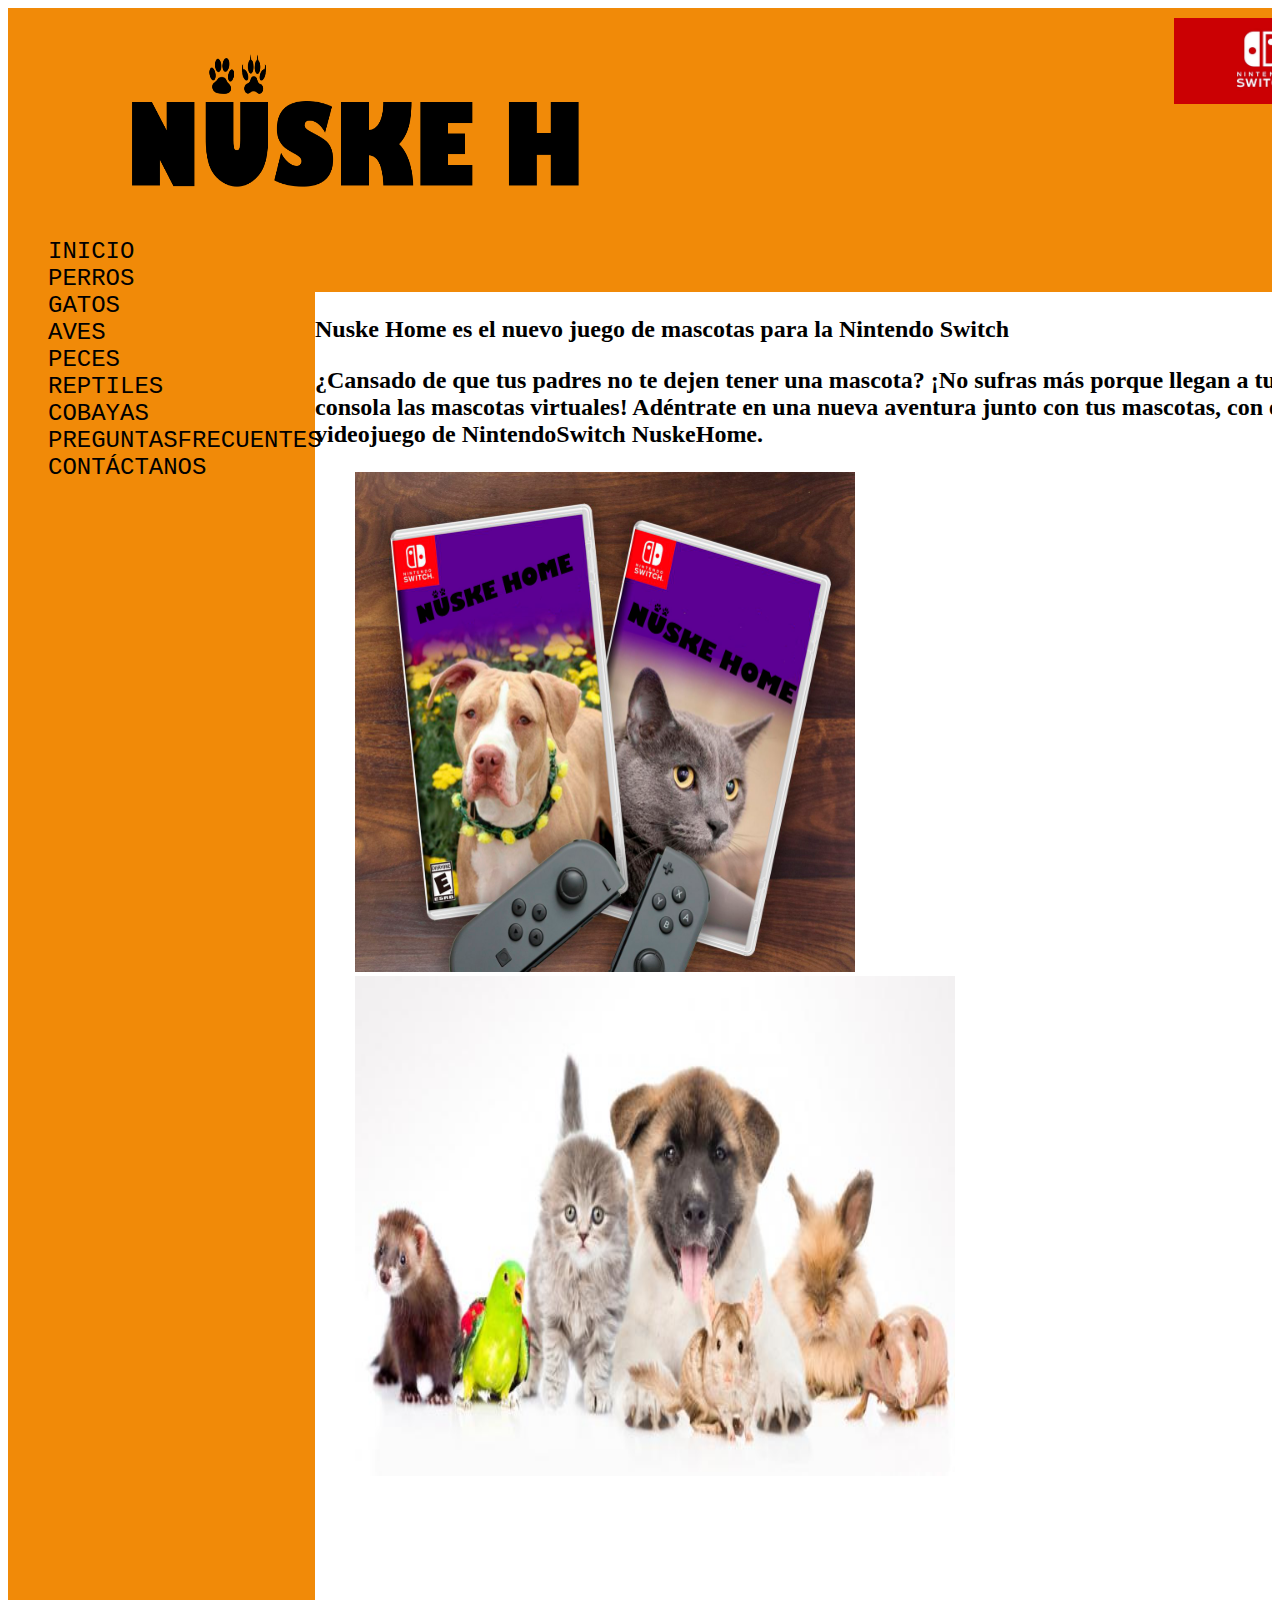
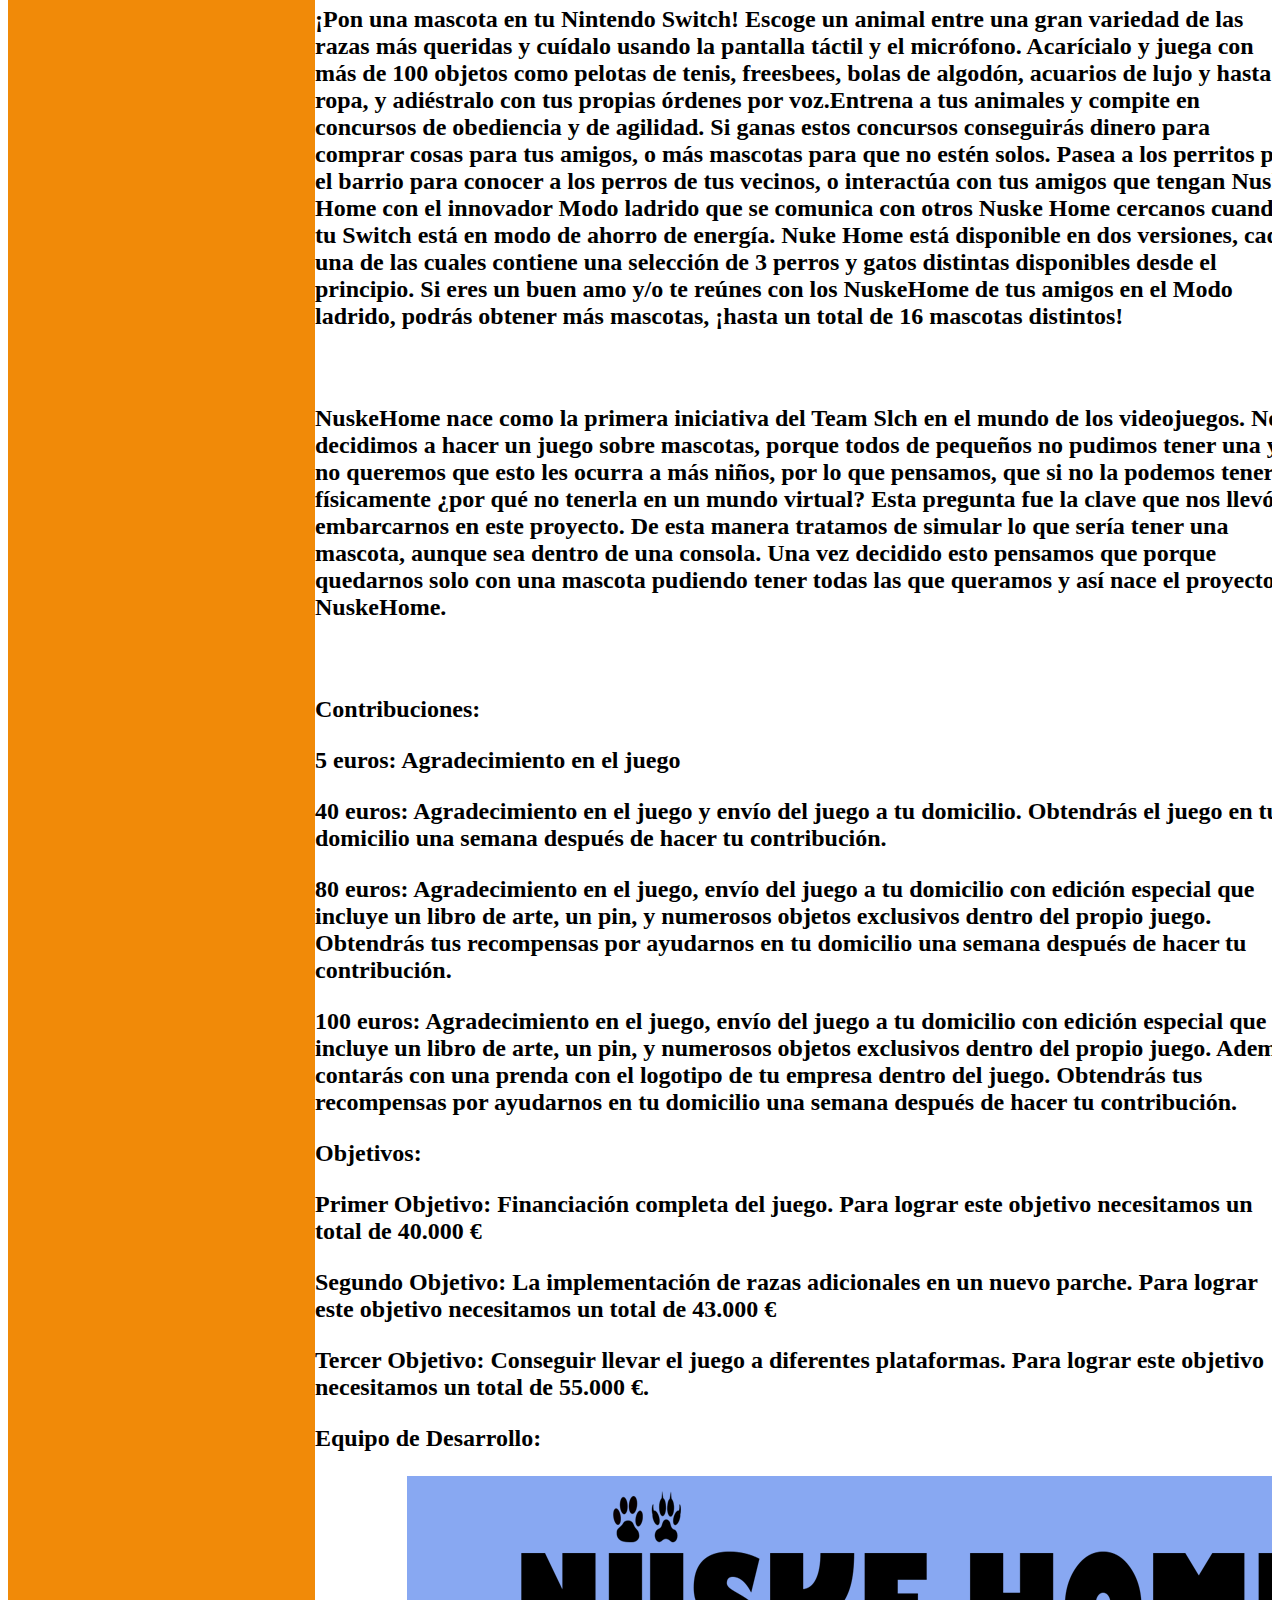
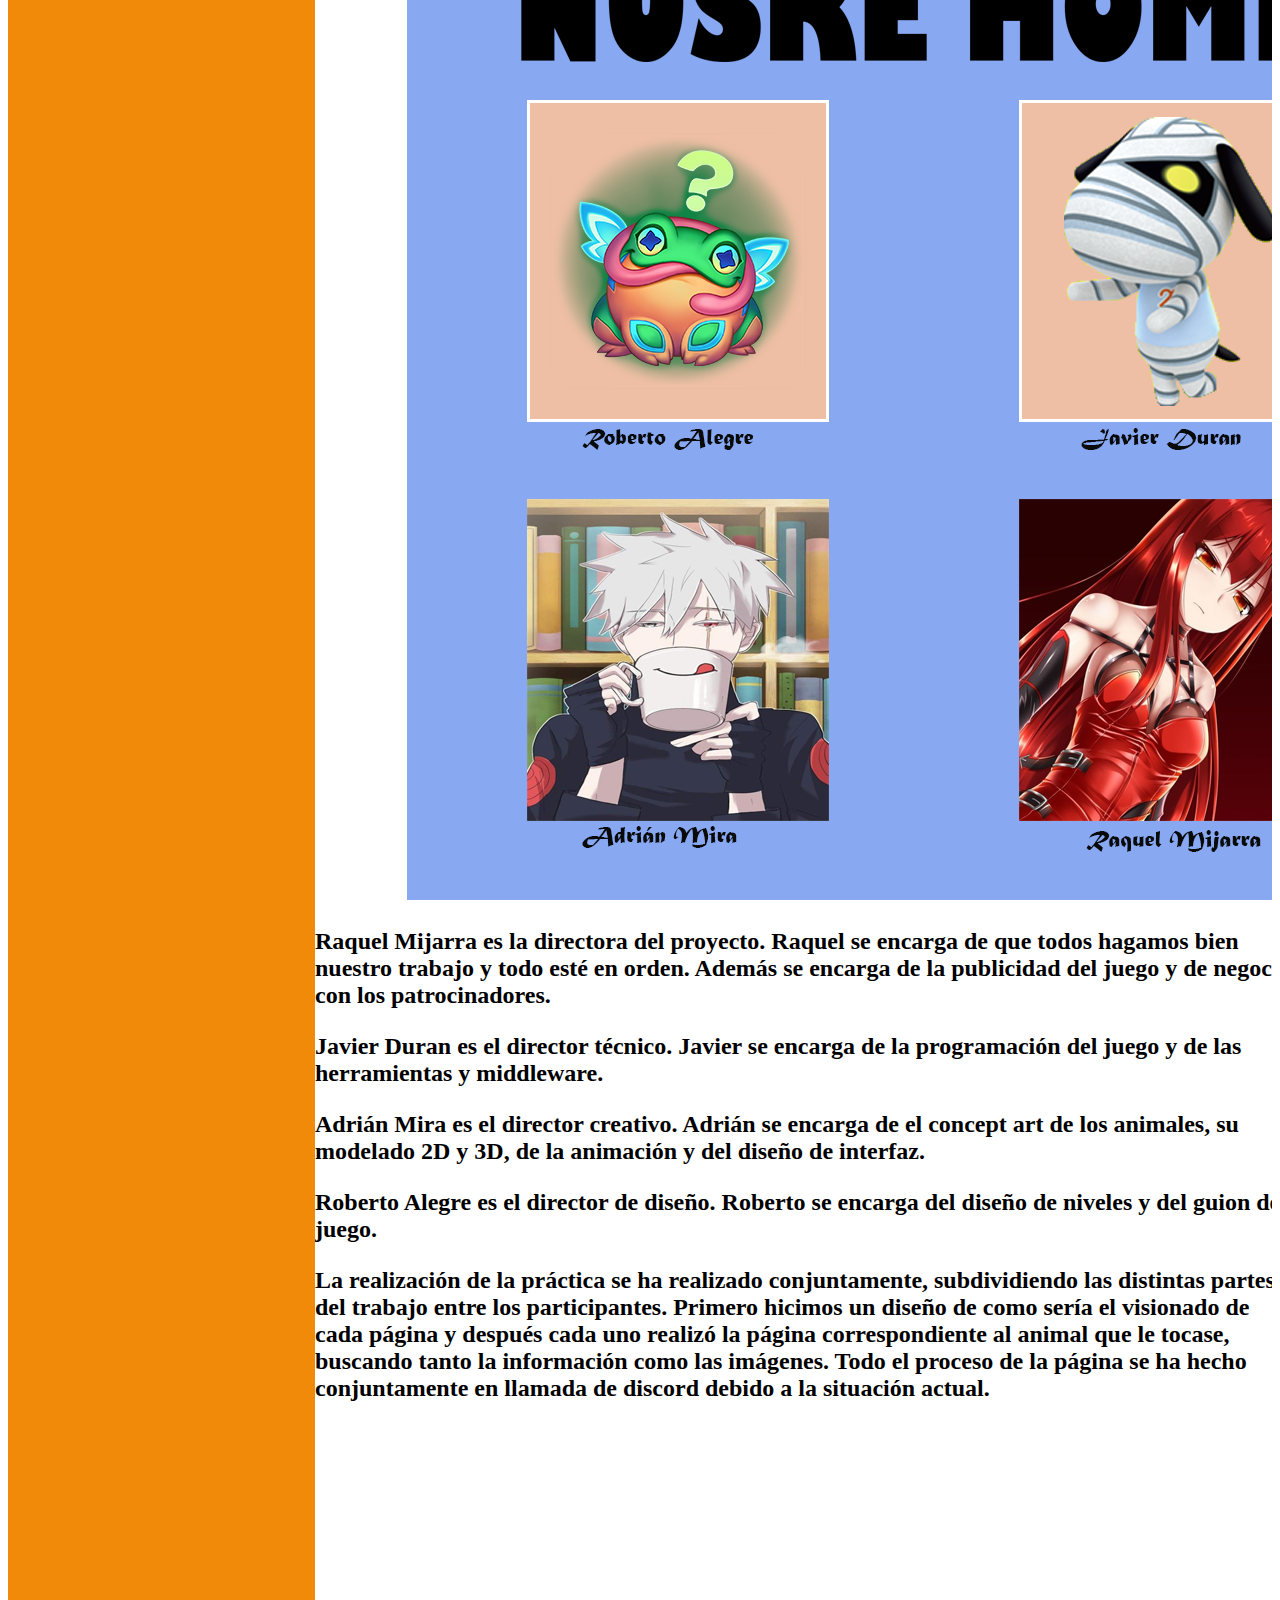
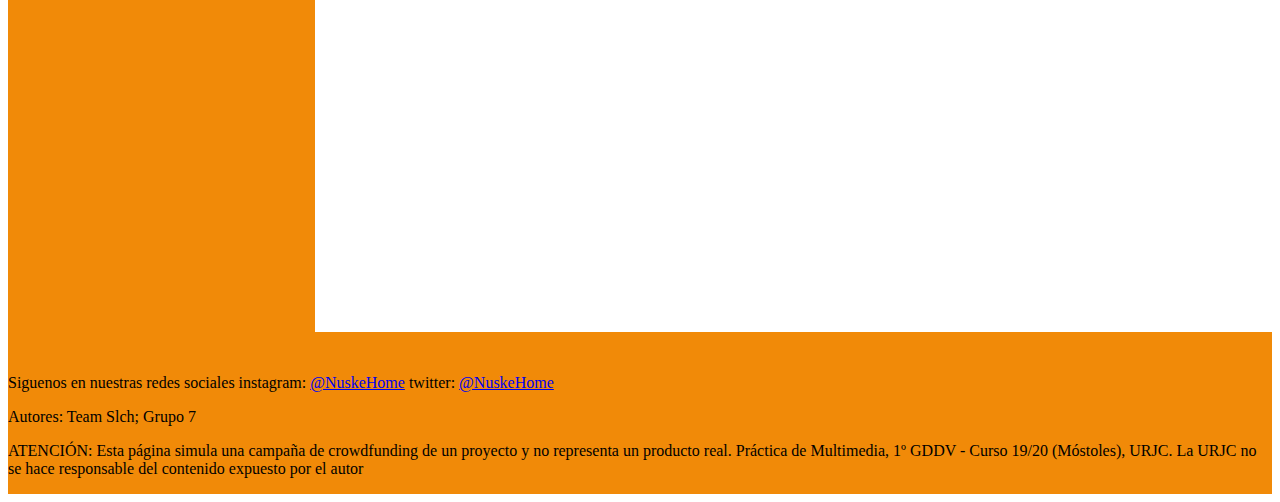
<file: index.html>
<!doctype html>
<html>
<head>
<meta charset="utf-8">
<title>nuske home</title>
<link href="style.css" rel="stylesheet" type="text/css">
</head>

<body>
<div class="cuerpo"> 
  <header class="cabecera">
    <div class="logo"><img src="imagenes/titulo pagina web.png" width="714" height="190" alt=""/></div>
    <section class="slider">
      <p><img src="imagenes/nintendo-switch-logo-asimetrico.png" width="529" height="183" alt=""/></p>
      <p>&nbsp;</p>
      <p>&nbsp;</p>
      <p>&nbsp;</p>
      <p>&nbsp;</p>
    </section>
    <div class="menu">
      <ul>
        <li><a href="proyecto.html">INICIO</a></li>
        <li></li>
        <li></li>
        <li></li>
        <li></li>
        <li><a href="perros/proyecto perros.html">PERROS</a><a href="#"></a></li>
        <li><a href="gatos/proyecto gatos.html">GATOS</a><a href="#"></a></li>
        <li><a href="aves/proyecto aves.html">AVES</a><a href="#"></a></li>
        <li><a href="peces/proyecto peces.html">PECES</a><a href="#"></a></li>
        <li><a href="reptiles/proyecto reptiles.html">REPTILES</a><a href="#"></a></li>
        <li><a href="cobaya/proyecto cobaya.html">COBAYAS</a><a href="#"></a></li>
		<li><a href="preguntas frecuentes/preguntas frecuentes.html">PREGUNTASFRECUENTES</a><a href="#"></a></li>
		<li><a href="formulario/proyecto formulario.html">CONTÁCTANOS</a><a href="#"></a></li>  
        <li></li>
        <li></li>
		
      </ul>
    </div>
</header>
  <main class="cuerpo">
    <p>Nuske Home es el nuevo juego de mascotas para la Nintendo Switch</p>
    <p>¿Cansado de que tus padres no te dejen tener una mascota? ¡No sufras más porque llegan a tu consola las mascotas virtuales! Adéntrate en una nueva aventura junto con tus mascotas, con el videojuego de NintendoSwitch NuskeHome.</p>
    <div class="foto principal"><img src="imagenes/nuske home caratula.jpg" alt="" width="500" height="500"/><img src="imagenes/mascotas-preferidas-espanoles.jpg" width="600" height="500" alt=""/></div>
    <p>&nbsp;</p>
    <p>&nbsp;</p>
    <p>¡Pon una mascota en tu Nintendo Switch! Escoge un animal entre una gran variedad de las razas más queridas y cuídalo usando la pantalla táctil y el micrófono. Acarícialo y juega con más de 100 objetos como pelotas de tenis, freesbees, bolas de algodón, acuarios de lujo y hasta ropa, y adiéstralo con tus propias órdenes por voz.Entrena a tus animales y compite en concursos de obediencia y de agilidad. Si ganas estos concursos conseguirás dinero para comprar cosas para tus amigos, o más mascotas para que no estén solos. Pasea a los perritos por el barrio para conocer a los perros de tus vecinos, o interactúa con tus amigos que tengan Nuske Home con el innovador Modo ladrido que se comunica con otros Nuske Home cercanos cuando tu Switch está en modo de ahorro de energía.  Nuke Home está disponible en dos versiones, cada una de las cuales contiene una selección de 3 perros y gatos distintas disponibles desde el principio. Si eres un buen amo y/o te reúnes con los NuskeHome de tus amigos en el Modo ladrido, podrás obtener más mascotas, ¡hasta un total de 16 mascotas distintos!</p>
    <p>&nbsp;</p>
    <p>NuskeHome nace como la primera iniciativa del Team Slch en el  mundo de los videojuegos. Nos decidimos a hacer un juego sobre mascotas, porque  todos de pequeños no pudimos tener una y no queremos que esto les ocurra a más  niños, por lo que pensamos, que si no la podemos tener físicamente ¿por qué no  tenerla en un mundo virtual? Esta pregunta fue la clave que nos llevó a  embarcarnos en este proyecto. De esta manera tratamos de simular lo que sería  tener una mascota, aunque sea dentro de una consola. Una vez decidido esto  pensamos que porque quedarnos solo con una mascota pudiendo tener todas las que  queramos y así nace el proyecto NuskeHome.</p>
<p>&nbsp; </p>
    <p>Contribuciones:</p>
    <p>5 euros: Agradecimiento en el juego	</p>
    <p>40 euros: Agradecimiento en el juego y envío del juego a tu domicilio. Obtendrás el juego en tu domicilio una semana después de hacer tu contribución.</p>
    <p>80 euros: Agradecimiento en el juego, envío del juego a tu domicilio con edición especial que incluye un libro de arte, un pin, y numerosos objetos exclusivos dentro del propio juego. Obtendrás tus recompensas por ayudarnos en tu domicilio una semana después de hacer tu contribución.</p>
    <p>100 euros: Agradecimiento en el juego, envío del juego a tu domicilio con edición especial que incluye un libro de arte, un pin, y numerosos objetos exclusivos dentro del propio juego. Además contarás con una prenda con el logotipo de tu empresa dentro del juego. Obtendrás tus recompensas por ayudarnos en tu domicilio una semana después de hacer tu contribución.</p>
    <p>Objetivos:</p>
    <p>Primer Objetivo: Financiación completa del juego. Para lograr este objetivo necesitamos un total de 40.000 €</p>
    <p>Segundo Objetivo: La implementación de razas adicionales en un nuevo parche. Para lograr este objetivo necesitamos un total de 43.000 €</p>
    <p>Tercer Objetivo: Conseguir llevar el juego a diferentes plataformas. Para lograr este objetivo necesitamos un total de 55.000 €.</p>
    <p>Equipo de Desarrollo:</p>
    <div>
      <div>
        <div><img src="imagenes/equipo webbbbb.png" width="1024" height="1024" alt=""/></div>
      </div>
    </div>
    <p>Raquel Mijarra es la directora del proyecto. Raquel se encarga de que todos hagamos bien nuestro trabajo y todo esté en orden. Además se encarga de la publicidad del juego y de negocios con los patrocinadores.</p>
    <p>Javier Duran es el director técnico. Javier se encarga de la programación del juego y de las herramientas y middleware. </p>
    <p>Adrián Mira es el director creativo. Adrián se encarga de el concept art de los animales, su modelado 2D y 3D, de la animación y del diseño de interfaz.</p>
    <p>Roberto Alegre es el director de diseño. Roberto se encarga del diseño de niveles y del guion del juego.</p>
    <p>La realización de la práctica se ha realizado conjuntamente, subdividiendo las distintas partes del trabajo entre los participantes. Primero hicimos un diseño de como sería el visionado de cada página y después cada uno realizó la página correspondiente al animal que le tocase, buscando tanto la información como las imágenes. Todo el proceso de la página se ha hecho conjuntamente en llamada de discord debido a la situación actual.</p>
    <div class="equipo"></div>
    <p>&nbsp;</p>
    <p>&nbsp;</p>
    <p>&nbsp;</p>
    <p>&nbsp;</p>
    <p>&nbsp;</p>
    <p><br>
    </p>
  </main>
<footer class="piedepagina">
  <p>Siguenos en nuestras redes sociales instagram: <a href="https://www.instagram.com/nuskehome/?hl=es">@NuskeHome</a> twitter: <a href="https://twitter.com/HomeNuske">@NuskeHome</a></p>
  <p>Autores:  Team Slch; Grupo 7</p>
  <p>ATENCIÓN: Esta página simula una campaña de crowdfunding de un proyecto y no representa un producto real. Práctica de Multimedia, 1º GDDV - Curso 19/20 (Móstoles), URJC. La URJC no se hace responsable del contenido expuesto por el autor</p>
</footer>
</div>
</body>
</html>
</file>
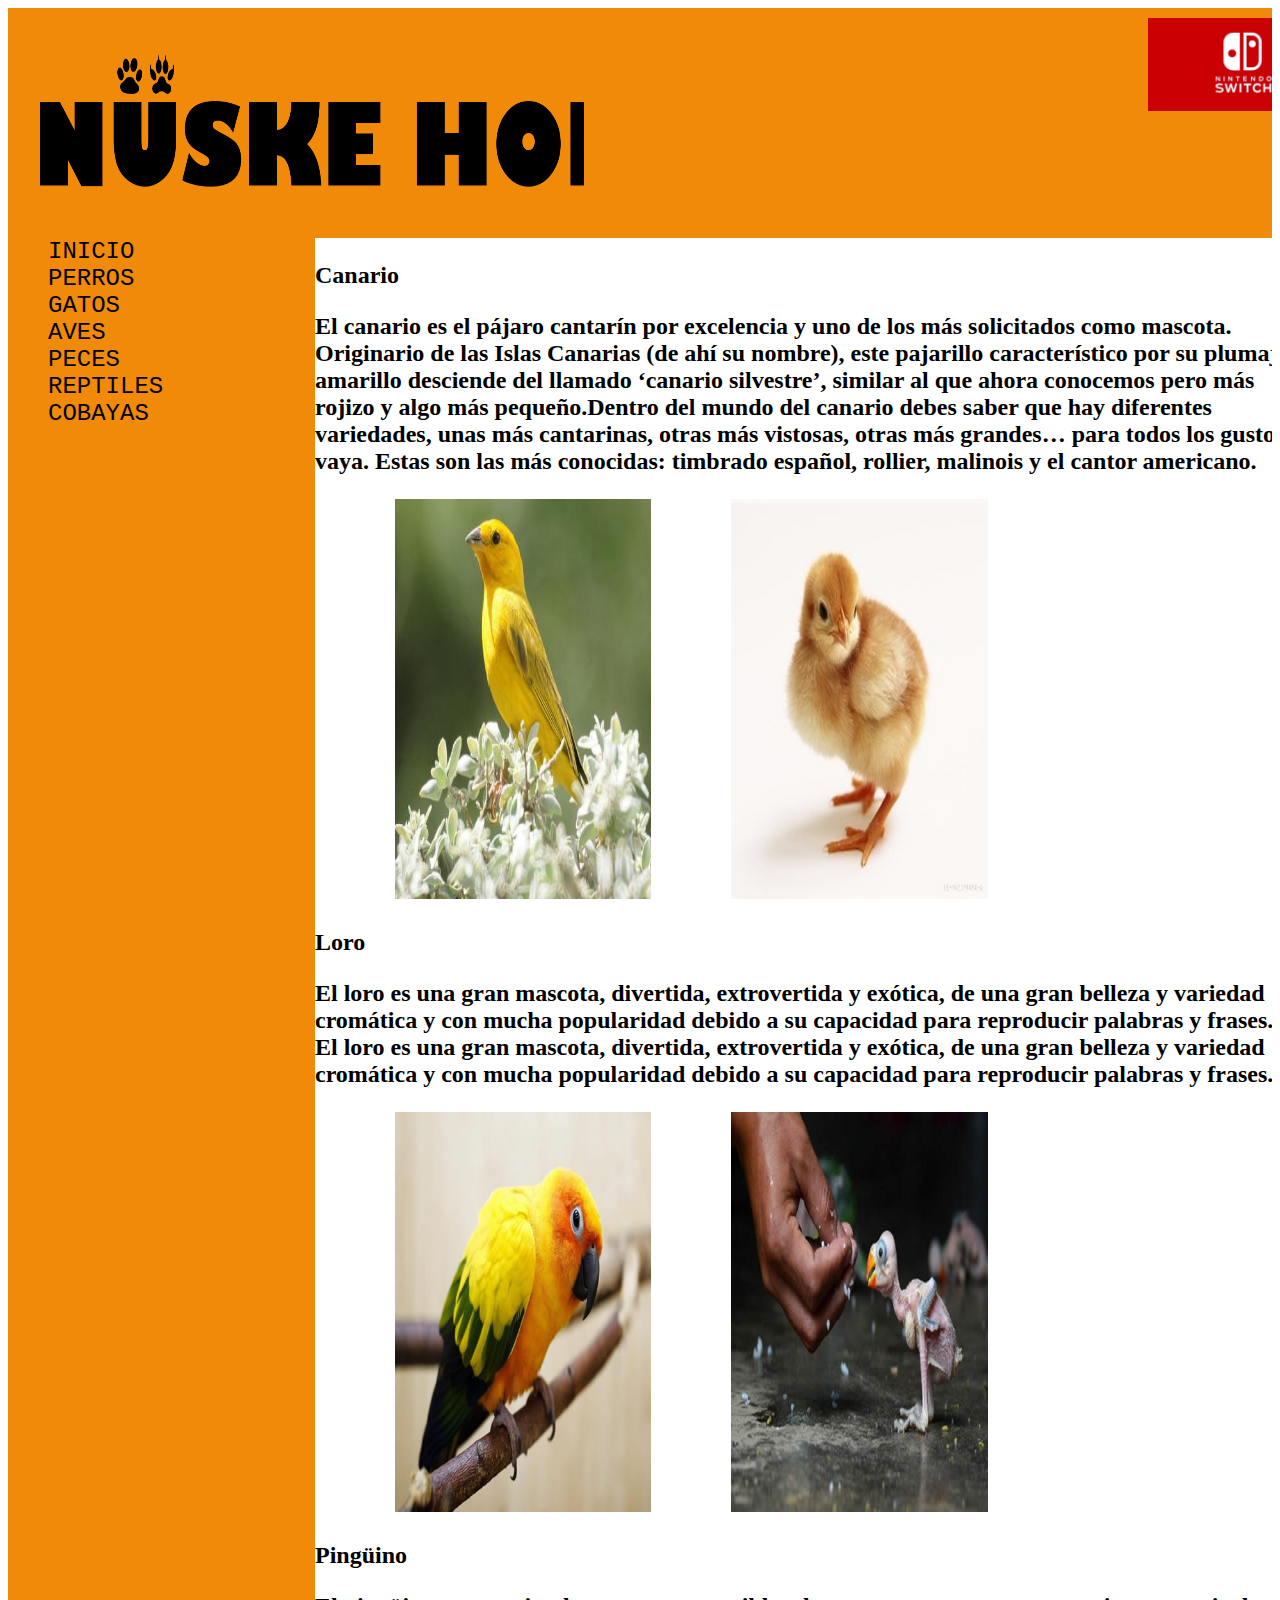
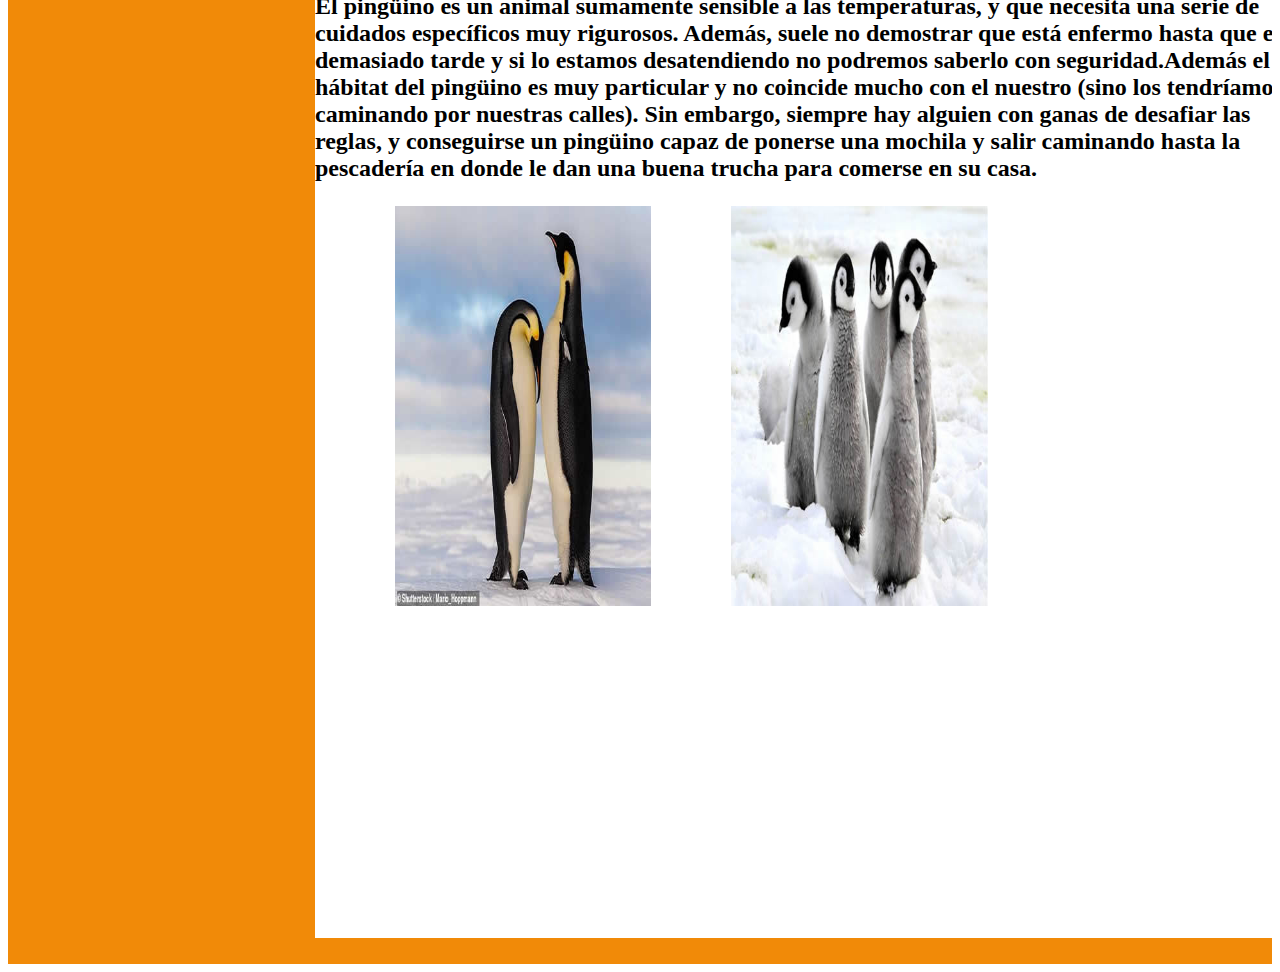
<file: aves/proyecto aves.html>
<!doctype html>
<html>
<head>
<meta charset="utf-8">
<title>nuske home</title>
<link href="style.css" rel="stylesheet" type="text/css">
</head>

<body>
<div class="cuerpo"> 
  <header class="cabecera">
    <div class="logo"><img src="imagenes/titulo pagina web.png" width="714" height="190" alt=""/></div>
    <section class="slider">
      <p><img src="imagenes/nintendo-switch-logo-asimetrico.png" width="529" height="183" alt=""/></p>
      <p>&nbsp;</p>
      <p>&nbsp;</p>
      <p>&nbsp;</p>
      <p>&nbsp;</p>
    </section>
    <div class="menu">
      <ul>
        <li><a href="../index.html">INICIO</a><a href="proyecto.html"></a></li>
        <li></li>
        <li><a href="../perros/proyecto perros.html">PERROS</a><a href="#"></a></li>
        <li><a href="../gatos/proyecto gatos.html">GATOS</a><a href="#"></a></li>
        <li><a href="proyecto aves.html">AVES</a><a href="#"></a></li>
        <li><a href="../peces/proyecto peces.html">PECES</a><a href="#"></a></li>
        <li><a href="../reptiles/proyecto reptiles.html">REPTILES</a><a href="#"></a></li>
        <li><a href="../cobaya/proyecto cobaya.html">COBAYAS</a><a href="#"></a></li>
      </ul>
    </div>
</header>
  <main class="cuerpo">
    <p>Canario</p>
    <p>El<strong> canario</strong> es el pájaro cantarín por  excelencia y uno de los más solicitados como mascota. Originario de las Islas  Canarias (de ahí su nombre), este pajarillo característico por su <strong>plumaje amarillo</strong> desciende del llamado  &lsquo;canario silvestre&rsquo;, similar al que ahora conocemos pero más rojizo y algo más  pequeño.Dentro del mundo del canario debes saber que hay diferentes variedades,  unas más cantarinas, otras más vistosas, otras más grandes… para todos los  gustos, vaya. Estas son las más conocidas: timbrado español, rollier, malinois  y el cantor americano.</p>
<p><img src="imagenes/Canario.jpg" width="500" height="400" alt=""/><img src="imagenes/Pollito.jpg" width="454" height="400" alt=""/></p>
<p>Loro</p>
<p>El loro es una gran mascota, divertida, extrovertida y exótica, de una  gran belleza y variedad cromática y con mucha popularidad debido a su capacidad  para reproducir palabras y frases. El loro es una gran mascota, divertida,  extrovertida y exótica, de una gran belleza y variedad cromática y con mucha  popularidad debido a su capacidad para reproducir palabras y frases.</p>
<p><img src="imagenes/Loro.jpg" width="400" height="400" alt=""/><img src="imagenes/loro cria.jpg" width="400" height="400" alt=""/></p>
<p>Ping<strong>üino</strong></p>
<p>El pingüino es un animal sumamente sensible a las temperaturas, y que necesita una serie de cuidados específicos muy rigurosos. Además, suele no demostrar que está enfermo hasta que es demasiado tarde y si lo estamos desatendiendo no podremos saberlo con seguridad.Además el hábitat del pingüino es muy particular y no coincide mucho con el nuestro (sino los tendríamos caminando por nuestras calles). Sin embargo, siempre hay alguien con ganas de desafiar las reglas, y conseguirse un pingüino capaz de ponerse una mochila y salir caminando hasta la pescadería en donde le dan una buena trucha para comerse en su casa.</p>
<p><img src="imagenes/pinguino.jpg" width="400" height="400" alt=""/><img src="imagenes/pinguino bebe.jpg" width="400" height="400" alt=""/></p>
<p>&nbsp;</p>
<p><br>
</p>
  </main>
<footer class="piedepagina"></footer>
</div>
</body>
</html>
</file>
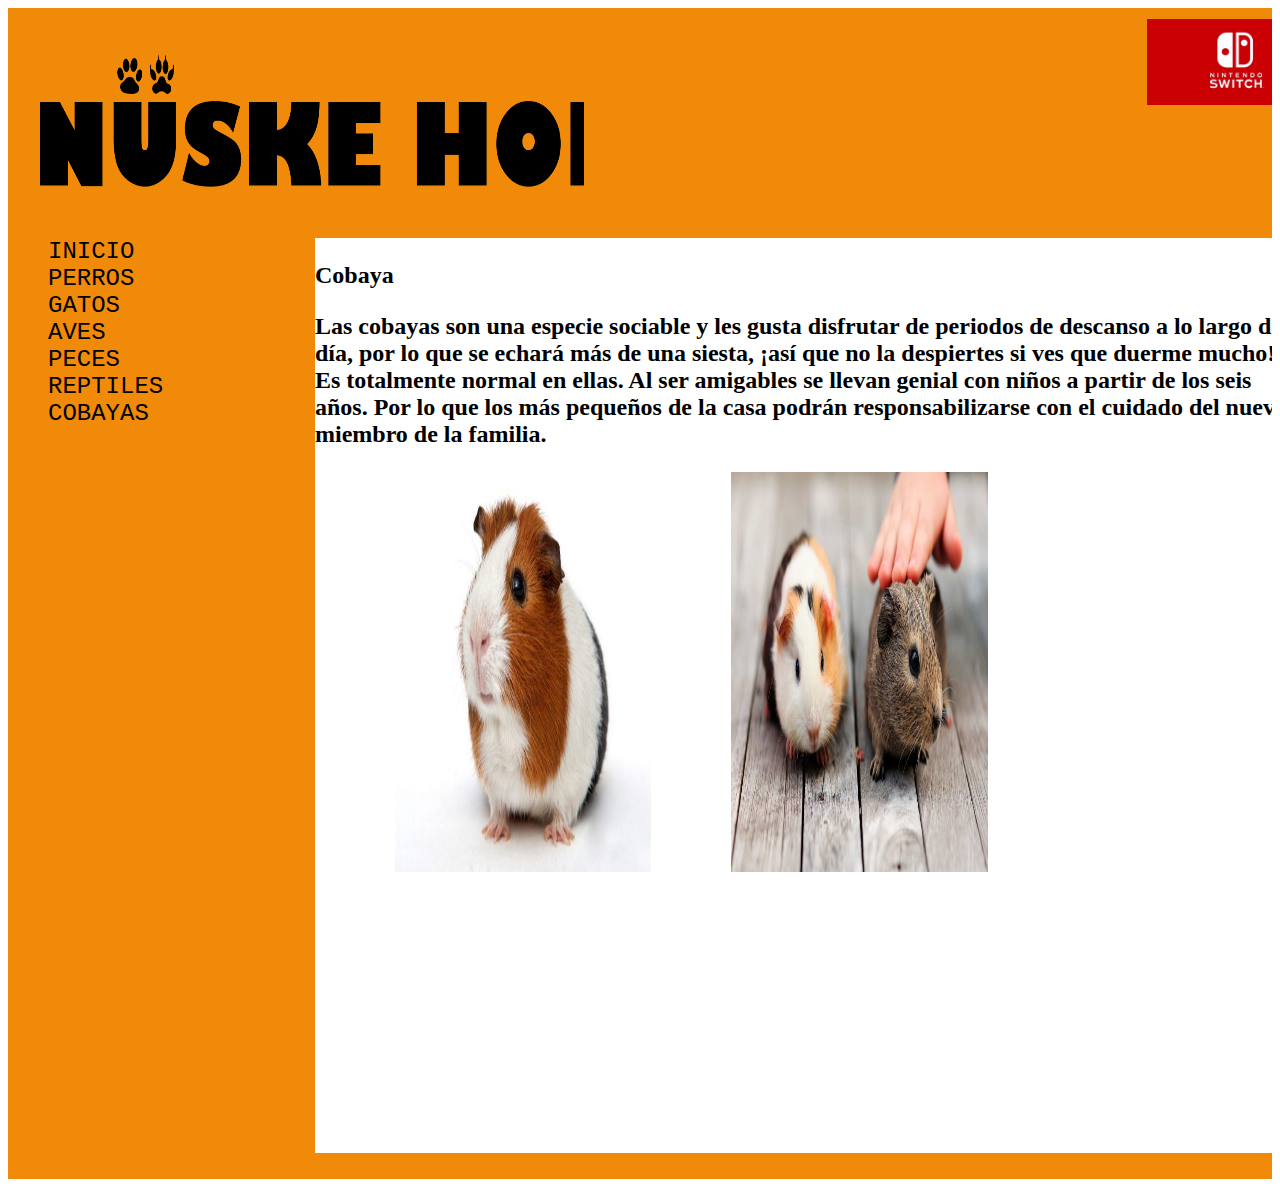
<file: cobaya/proyecto cobaya.html>
<!doctype html>
<html>
<head>
<meta charset="utf-8">
<title>nuske home</title>
<link href="style.css" rel="stylesheet" type="text/css">
</head>

<body>
<div class="cuerpo"> 
  <header class="cabecera">
    <div class="logo"><img src="imagenes/titulo pagina web.png" width="714" height="190" alt=""/></div>
    <section class="slider">
      <p><img src="imagenes/nintendo-switch-logo-asimetrico.png" width="529" height="183" alt=""/></p>
      <p>&nbsp;</p>
      <p>&nbsp;</p>
      <p>&nbsp;</p>
      <p>&nbsp;</p>
    </section>
    <div class="menu">
      <ul>
        <li><a href="../index.html">INICIO</a><a href="proyecto.html"></a></li>
        <li></li>
        <li><a href="../perros/proyecto perros.html">PERROS</a><a href="#"></a></li>
        <li><a href="../gatos/proyecto gatos.html">GATOS</a><a href="#"></a></li>
        <li><a href="../aves/proyecto aves.html">AVES</a><a href="#"></a></li>
        <li><a href="../peces/proyecto peces.html">PECES</a><a href="#"></a></li>
        <li><a href="../reptiles/proyecto reptiles.html">REPTILES</a><a href="#"></a></li>
        <li><a href="#">COBAYAS</a></li>
      </ul>
    </div>
</header>
  <main class="cuerpo">
    <p> Cobaya</p>
    <p>Las  cobayas son una especie sociable y les gusta disfrutar de periodos de descanso  a lo largo del día, por lo que se echará más de una siesta, ¡así que no la  despiertes si ves que duerme mucho! Es totalmente normal en ellas. Al ser  amigables se llevan genial con niños a partir de los seis años. Por lo que los  más pequeños de la casa podrán responsabilizarse con el cuidado del nuevo  miembro de la familia.</p><p><img src="imagenes/Cobaya.jpg" width="400" height="400" alt=""/><img src="imagenes/cobaya 2.jpg" width="600" height="400" alt=""/></p>
    <p><br>
</p>
  </main>
  <footer class="piedepagina"></footer>
</div>
</body>
</html>
</file>
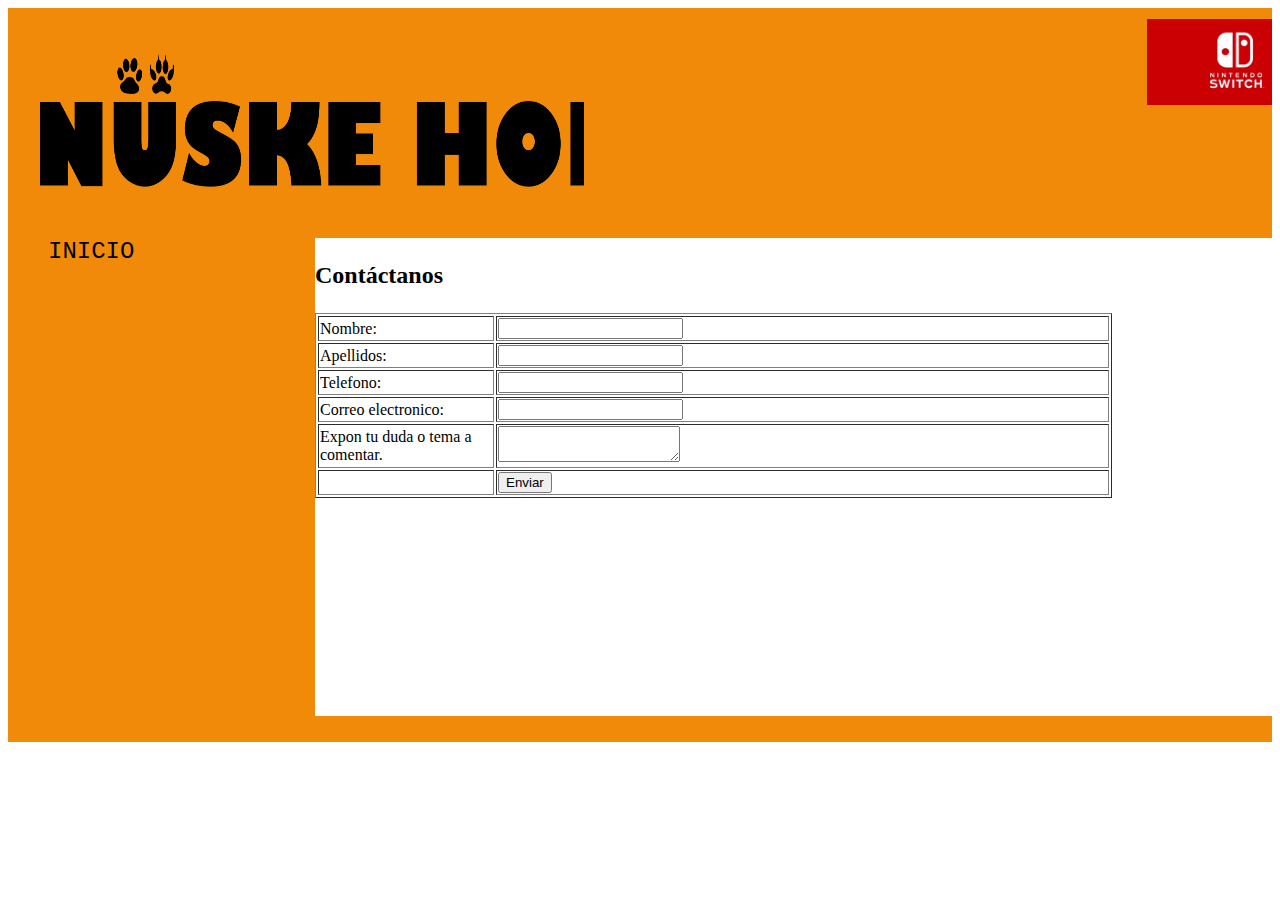
<file: formulario/proyecto formulario.html>
<!doctype html>
<html>
<head>
<meta charset="utf-8">
<title>nuske home</title>
<link href="style.css" rel="stylesheet" type="text/css">
</head>

<body>
<div class="cuerpo"> 
  <header class="cabecera">
    <div class="logo"><img src="imagenes/titulo pagina web.png" width="714" height="190" alt=""/></div>
    <section class="slider">
      <p><img src="imagenes/nintendo-switch-logo-asimetrico.png" width="529" height="183" alt=""/></p>
      <p>&nbsp;</p>
      <p>&nbsp;</p>
      <p>&nbsp;</p>
      <p>&nbsp;</p>
    </section>
    <div class="menu">
      <ul>
        <li><a href="../index.html">INICIO</a><a href="proyecto.html"></a></li>
      </ul>
      <p>&nbsp;</p>
      <p>&nbsp;</p>
      <p>&nbsp;</p>
      <p>&nbsp;</p>
      <ul>
        <li></li>
        <li></li>
      </ul>
    </div>
</header>
  <main class="cuerpo">
    <p> Contáctanos    </p>
    <form action="mailto:NuskeHome@hotmail.com" method="post" name="form1" id="form1">
      <table width="797" border="1">
        <tbody>
          <tr>
            <td width="172">Nombre:</td>
            <td width="609"><input type="text" name="textfield" id="textfield"></td>
          </tr>
          <tr>
            <td>Apellidos:</td>
            <td><input type="text" name="textfield2" id="textfield2"></td>
          </tr>
          <tr>
            <td>Telefono:</td>
            <td><input type="text" name="textfield3" id="textfield3"></td>
          </tr>
          <tr>
            <td>Correo electronico:</td>
            <td><input type="email" name="email" id="email"></td>
          </tr>
          <tr>
            <td>Expon tu duda o tema a comentar.</td>
            <td><textarea name="textarea" id="textarea"></textarea></td>
          </tr>
          <tr>
            <td>&nbsp;</td>
            <td><input type="submit" name="submit" id="submit" value="Enviar"></td>
          </tr>
        </tbody>
      </table>
      <br>
</form>
  </main>
  <footer class="piedepagina"></footer>
</div>
</body>
</html>
</file>
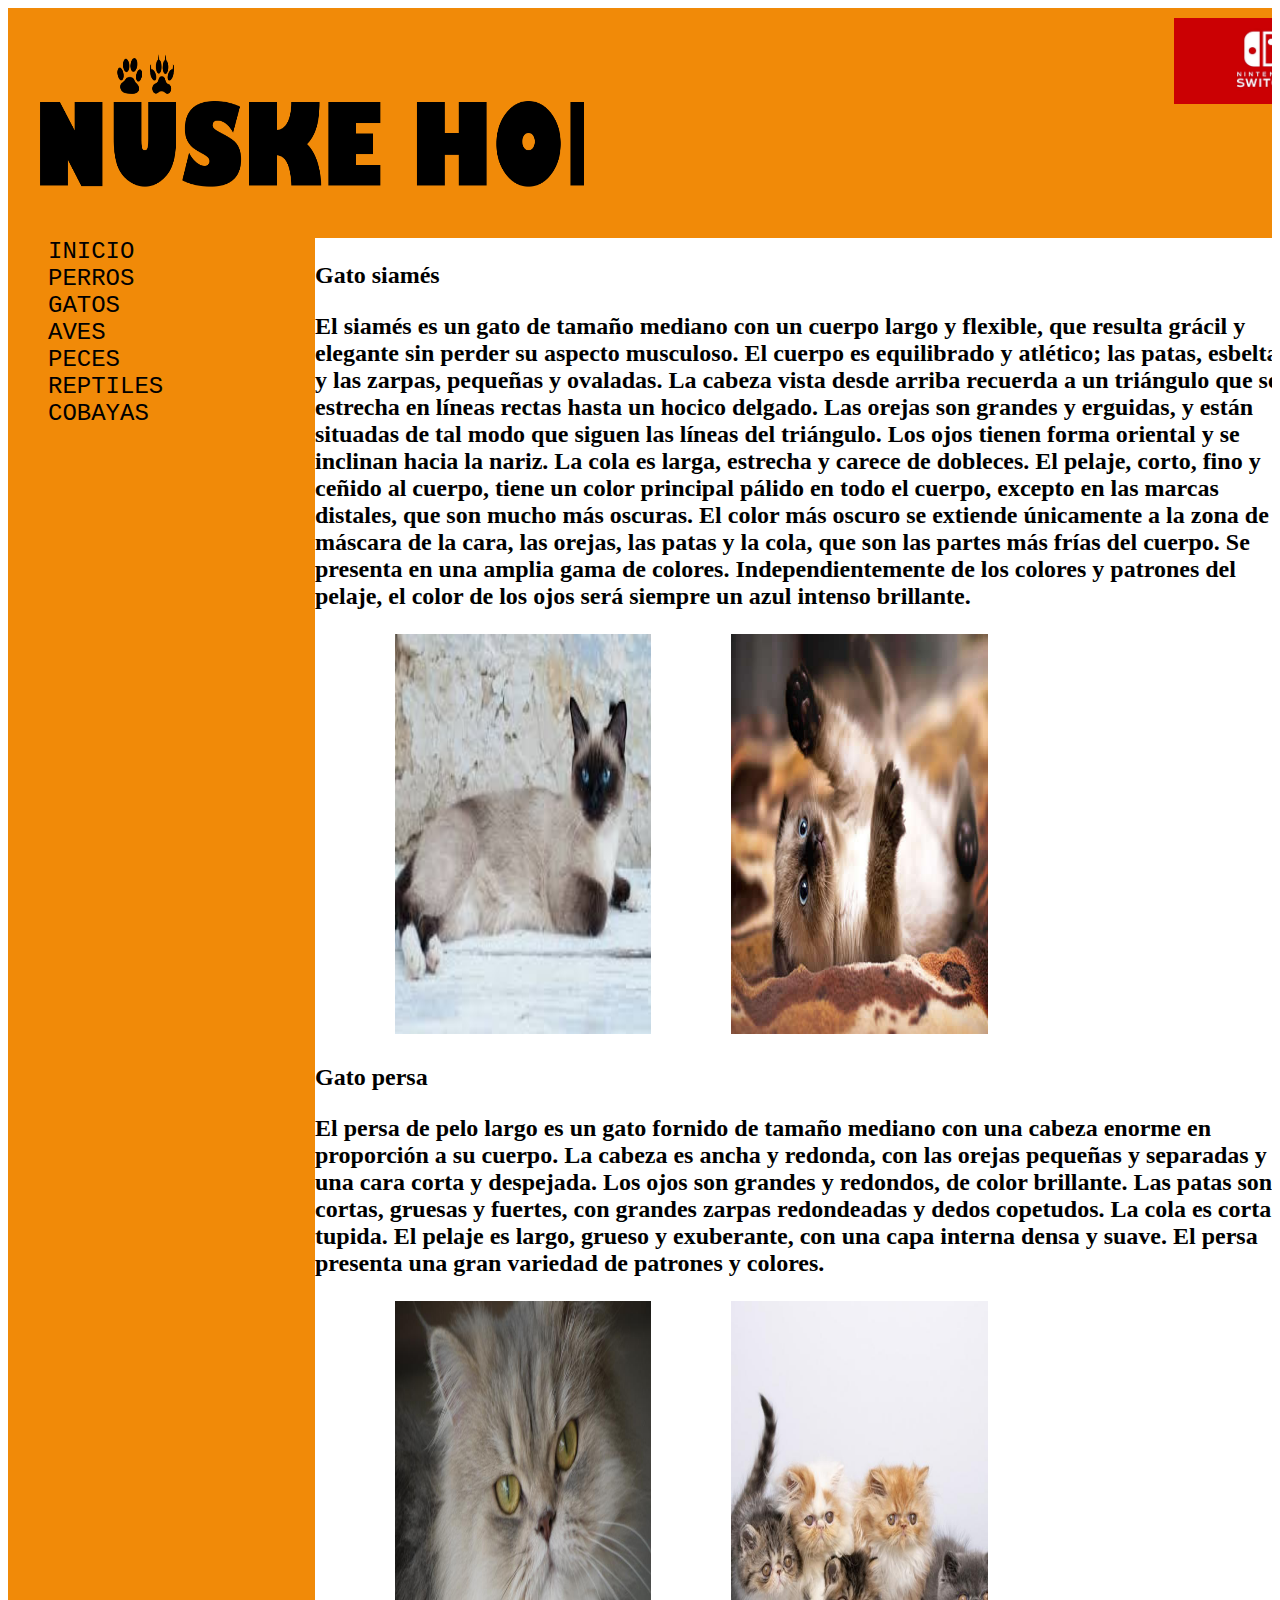
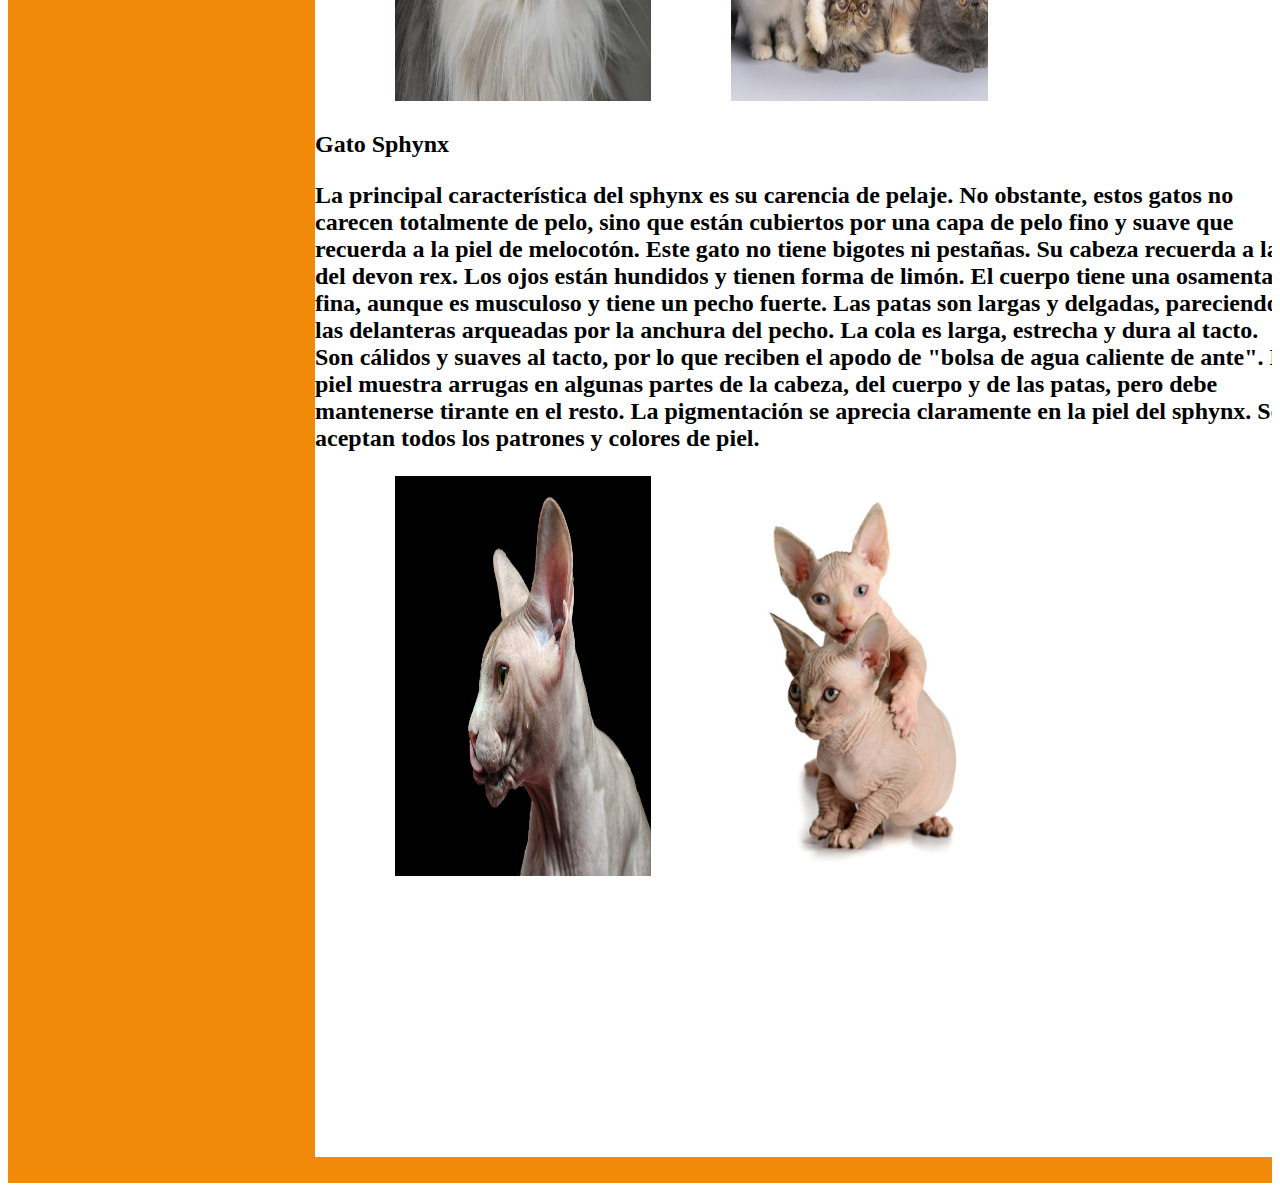
<file: gatos/proyecto gatos.html>
<!doctype html>
<html>
<head>
<meta charset="utf-8">
<title>nuske home</title>
<link href="style.css" rel="stylesheet" type="text/css">
</head>

<body>
<div class="cuerpo"> 
  <header class="cabecera">
    <div class="logo"><img src="imagenes/titulo pagina web.png" width="714" height="190" alt=""/></div>
    <section class="slider">
      <p><img src="imagenes/nintendo-switch-logo-asimetrico.png" width="529" height="183" alt=""/></p>
      <p>&nbsp;</p>
      <p>&nbsp;</p>
      <p>&nbsp;</p>
      <p>&nbsp;</p>
    </section>
    <div class="menu">
      <ul>
        <li><a href="../index.html">INICIO</a><a href="proyecto.html"></a></li>
        <li></li>
        <li><a href="../perros/proyecto perros.html">PERROS</a><a href="#"></a></li>
        <li><a href="#">GATOS</a></li>
        <li><a href="../aves/proyecto aves.html">AVES</a><a href="#"></a></li>
        <li><a href="../peces/proyecto peces.html">PECES</a><a href="#"></a></li>
        <li><a href="../reptiles/proyecto reptiles.html">REPTILES</a><a href="#"></a></li>
        <li><a href="../cobaya/proyecto cobaya.html">COBAYAS</a><a href="#"></a></li>
      </ul>
    </div>
</header>
  <main class="cuerpo">
    <p>Gato siamés</p>
    <p>El siamés es un gato de  tamaño mediano con un cuerpo largo y flexible, que resulta grácil y elegante  sin perder su aspecto musculoso. El cuerpo es equilibrado y atlético; las  patas, esbeltas; y las zarpas, pequeñas y ovaladas. La cabeza vista desde  arriba recuerda a un triángulo que se estrecha en líneas rectas hasta un hocico  delgado. Las orejas son grandes y erguidas, y están situadas de tal modo que  siguen las líneas del triángulo. Los ojos tienen forma oriental y se inclinan  hacia la nariz. La cola es larga, estrecha y carece de dobleces. El pelaje,  corto, fino y ceñido al cuerpo, tiene un color principal pálido en todo el  cuerpo, excepto en las marcas distales, que son mucho más oscuras. El color más  oscuro se extiende únicamente a la zona de la máscara de la cara, las orejas,  las patas y la cola, que son las partes más frías del cuerpo. Se presenta en  una amplia gama de colores. Independientemente de los colores y patrones del  pelaje, el color de los ojos será siempre un azul intenso brillante.</p>
    <p><img src="imagenes/Gato Siames.jpg" width="400" height="400" alt=""/><img src="imagenes/gato siames bebe.jpg" width="400" height="400" alt=""/></p>
    <p>Gato persa</p>
    <p>El persa de pelo largo es un  gato fornido de tamaño mediano con una cabeza enorme en proporción a su cuerpo.  La cabeza es ancha y redonda, con las orejas pequeñas y separadas y una cara  corta y despejada. Los ojos son grandes y redondos, de color brillante. Las  patas son cortas, gruesas y fuertes, con grandes zarpas redondeadas y dedos  copetudos. La cola es corta y tupida. El pelaje es largo, grueso y exuberante,  con una capa interna densa y suave. El persa presenta una gran variedad de  patrones y colores.</p>
    <p><img src="imagenes/Gato Persa.jpg" width="400" height="400" alt=""/><img src="imagenes/gato persa bebe.jpg" width="400" height="400" alt=""/></p>
    <p>Gato Sphynx</p>
    <p>La principal característica  del sphynx es su carencia de pelaje. No obstante, estos gatos no carecen  totalmente de pelo, sino que están cubiertos por una capa de pelo fino y suave  que recuerda a la piel de melocotón. Este gato no tiene bigotes ni pestañas. Su  cabeza recuerda a la del devon rex. Los ojos están hundidos y tienen forma de  limón. El cuerpo tiene una osamenta fina, aunque es musculoso y tiene un pecho  fuerte. Las patas son largas y delgadas, pareciendo las delanteras arqueadas  por la anchura del pecho. La cola es larga, estrecha y dura al tacto. Son  cálidos y suaves al tacto, por lo que reciben el apodo de &quot;bolsa de agua  caliente de ante&quot;. La piel muestra arrugas en algunas partes de la cabeza,  del cuerpo y de las patas, pero debe mantenerse tirante en el resto. La  pigmentación se aprecia claramente en la piel del sphynx. Se aceptan todos los  patrones y colores de piel.</p>
    <p><img src="imagenes/Gato Esfinge.jpg" width="400" height="400" alt=""/><img src="imagenes/gato esfinje bebe.jpg" width="400" height="400" alt=""/></p>
    <p><br>
</p>
  </main>
<footer class="piedepagina"></footer>
</div>
</body>
</html>
</file>
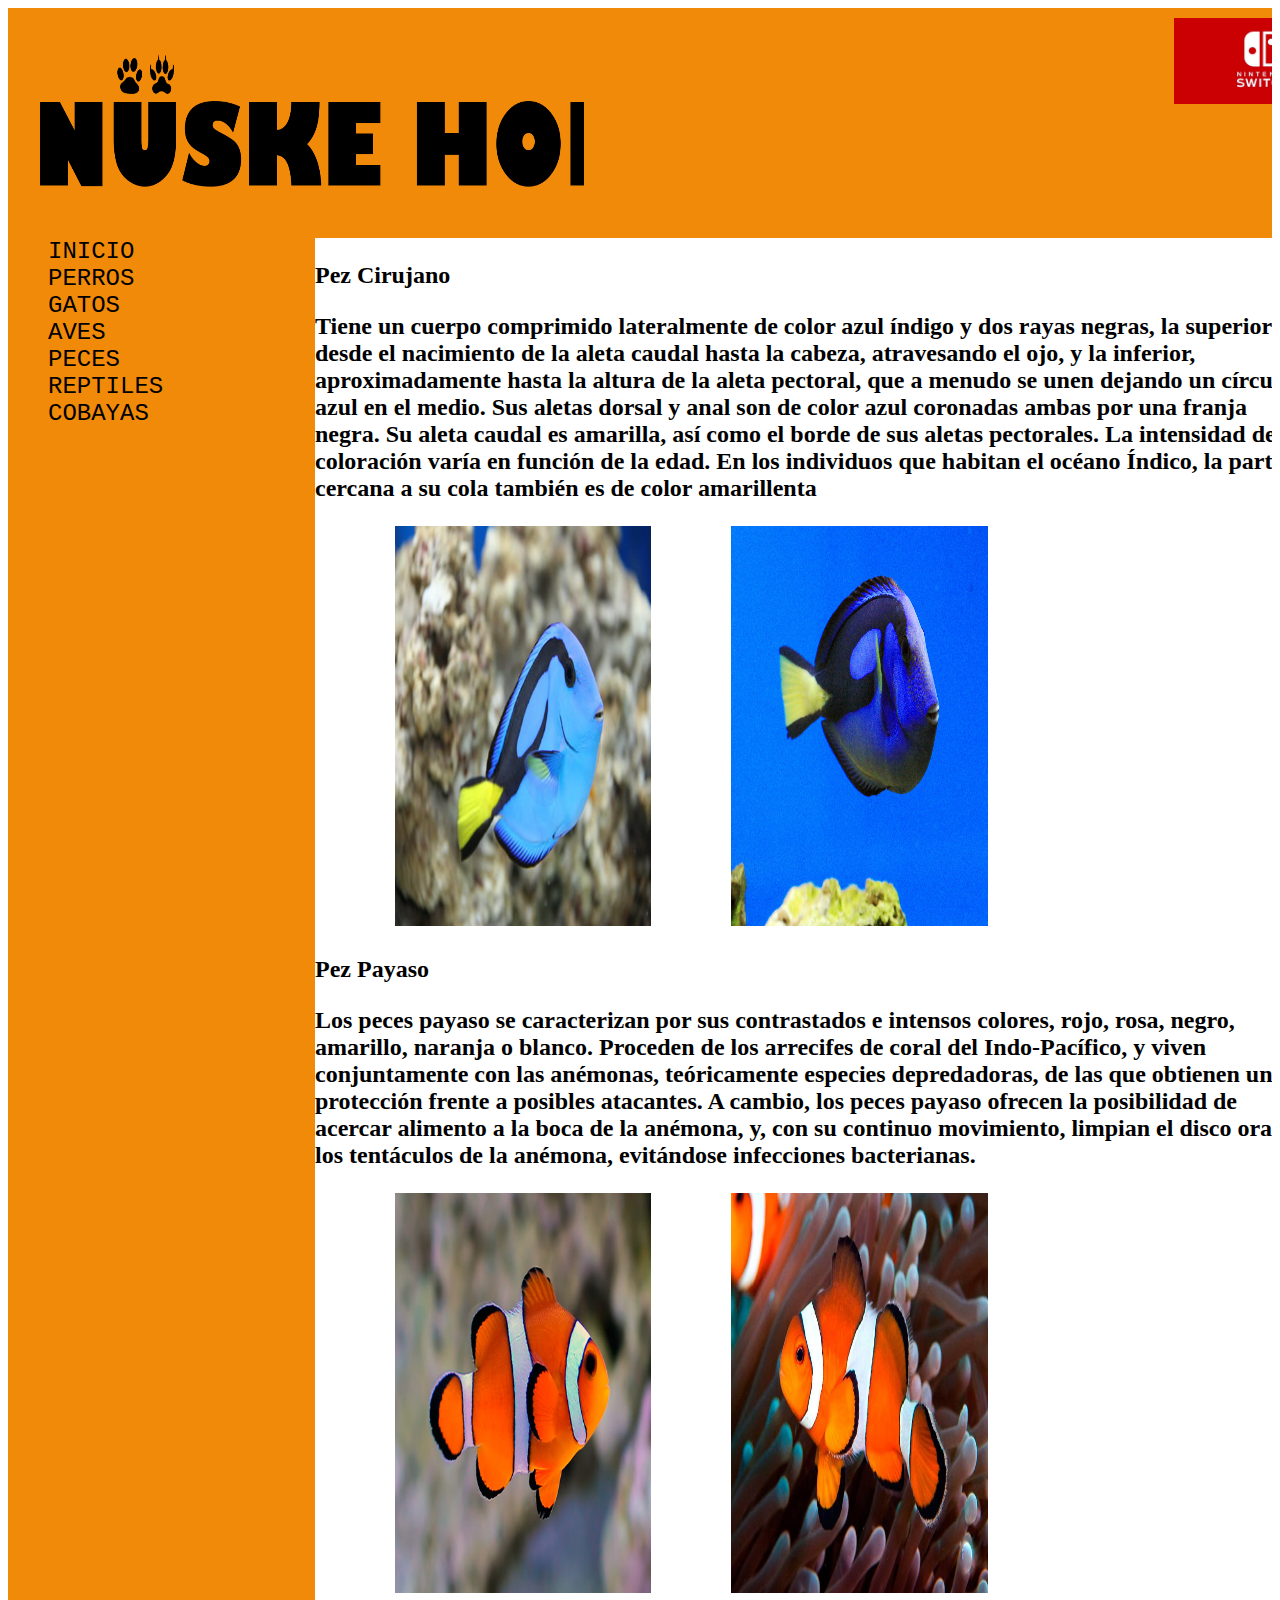
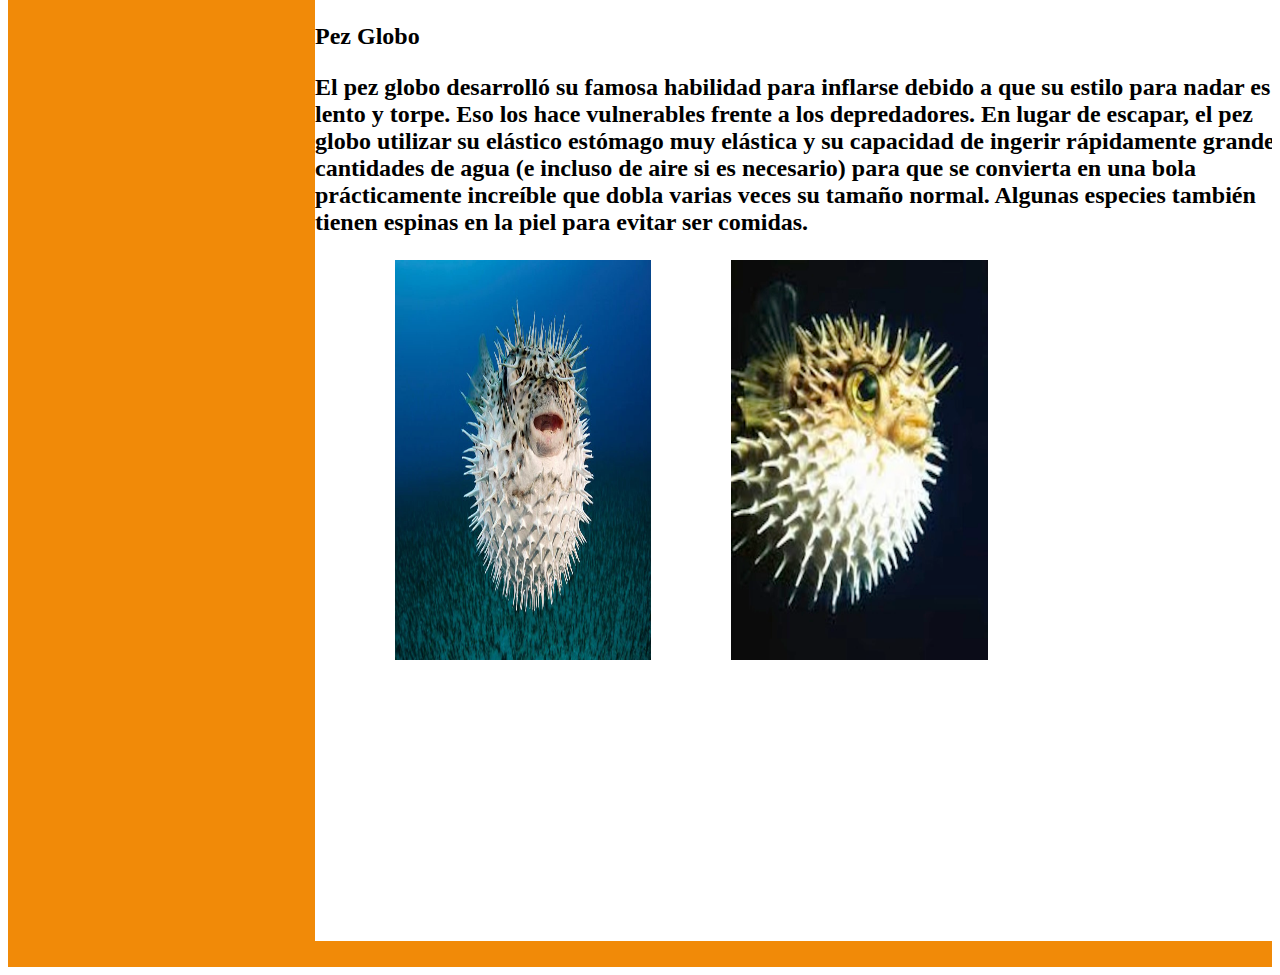
<file: peces/proyecto peces.html>
<!doctype html>
<html>
<head>
<meta charset="utf-8">
<title>nuske home</title>
<link href="style.css" rel="stylesheet" type="text/css">
</head>

<body>
<div class="cuerpo"> 
  <header class="cabecera">
    <div class="logo"><img src="imagenes/titulo pagina web.png" width="714" height="190" alt=""/></div>
    <section class="slider">
      <p><img src="imagenes/nintendo-switch-logo-asimetrico.png" width="529" height="183" alt=""/></p>
      <p>&nbsp;</p>
      <p>&nbsp;</p>
      <p>&nbsp;</p>
      <p>&nbsp;</p>
    </section>
    <div class="menu">
      <ul>
        <li><a href="../index.html">INICIO</a><a href="proyecto.html"></a></li>
        <li></li>
        <li><a href="../perros/proyecto perros.html">PERROS</a><a href="#"></a></li>
        <li><a href="../gatos/proyecto gatos.html">GATOS</a><a href="#"></a></li>
        <li><a href="../aves/proyecto aves.html">AVES</a><a href="#"></a></li>
        <li><a href="#">PECES</a></li>
        <li><a href="../reptiles/proyecto reptiles.html">REPTILES</a><a href="#"></a></li>
        <li><a href="../cobaya/proyecto cobaya.html">COBAYAS</a><a href="#"></a></li>
      </ul>
    </div>
</header>
  <main class="cuerpo">
    <p>Pez Cirujano</p>
    <p>Tiene un cuerpo comprimido lateralmente  de color azul índigo y dos rayas negras, la superior desde el nacimiento de la  aleta caudal hasta la cabeza, atravesando el ojo, y la inferior,  aproximadamente hasta la altura de la aleta pectoral, que a menudo se unen  dejando un círculo azul en el medio. Sus aletas dorsal y anal son de color azul  coronadas ambas por una franja negra. Su aleta caudal es amarilla, así como el  borde de sus aletas pectorales. La intensidad de la coloración varía en función  de la edad. En los individuos que habitan el océano Índico, la parte cercana a  su cola también es de color amarillenta</p>
    <p><img src="imagenes/Pez Azul.jpg" width="400" height="400" alt=""/><img src="imagenes/pez cirujano 2.png" width="400" height="400" alt=""/></p>
    <p>Pez Payaso</p>
    <p>Los peces payaso se caracterizan por sus contrastados e intensos  colores, rojo, rosa, negro, amarillo, naranja o blanco. Proceden de los arrecifes  de coral del Indo-Pacífico, y viven conjuntamente con las anémonas,  teóricamente especies depredadoras, de las que obtienen una protección frente a  posibles atacantes. A cambio, los peces payaso ofrecen la posibilidad de  acercar alimento a la boca de la anémona, y, con su continuo movimiento,  limpian el disco oral y los tentáculos de la anémona, evitándose infecciones  bacterianas.</p>
    <p><img src="imagenes/Pez Payaso.jpg" width="400" height="400" alt=""/><img src="imagenes/Pez payaso 2.jpg" width="400" height="400" alt=""/></p>
    <p>Pez Globo</p>
    <p>El pez globo desarrolló su  famosa habilidad para inflarse debido a que su estilo para nadar es lento y  torpe. Eso los hace vulnerables frente a los depredadores. En lugar de escapar,  el pez globo utilizar su elástico estómago muy elástica y su capacidad de  ingerir rápidamente grandes cantidades de agua (e incluso de aire si es  necesario) para que se convierta en una bola prácticamente increíble que dobla  varias veces su tamaño normal. Algunas especies también tienen espinas en la  piel para evitar ser comidas.</p>
    <p><img src="imagenes/Pez Globo.jpg" width="400" height="400" alt=""/><img src="imagenes/pez globo 2.jpeg" width="400" height="400" alt=""/></p>
<p> <br>
</p>
  </main>
<footer class="piedepagina"></footer>
</div>
</body>
</html>
</file>
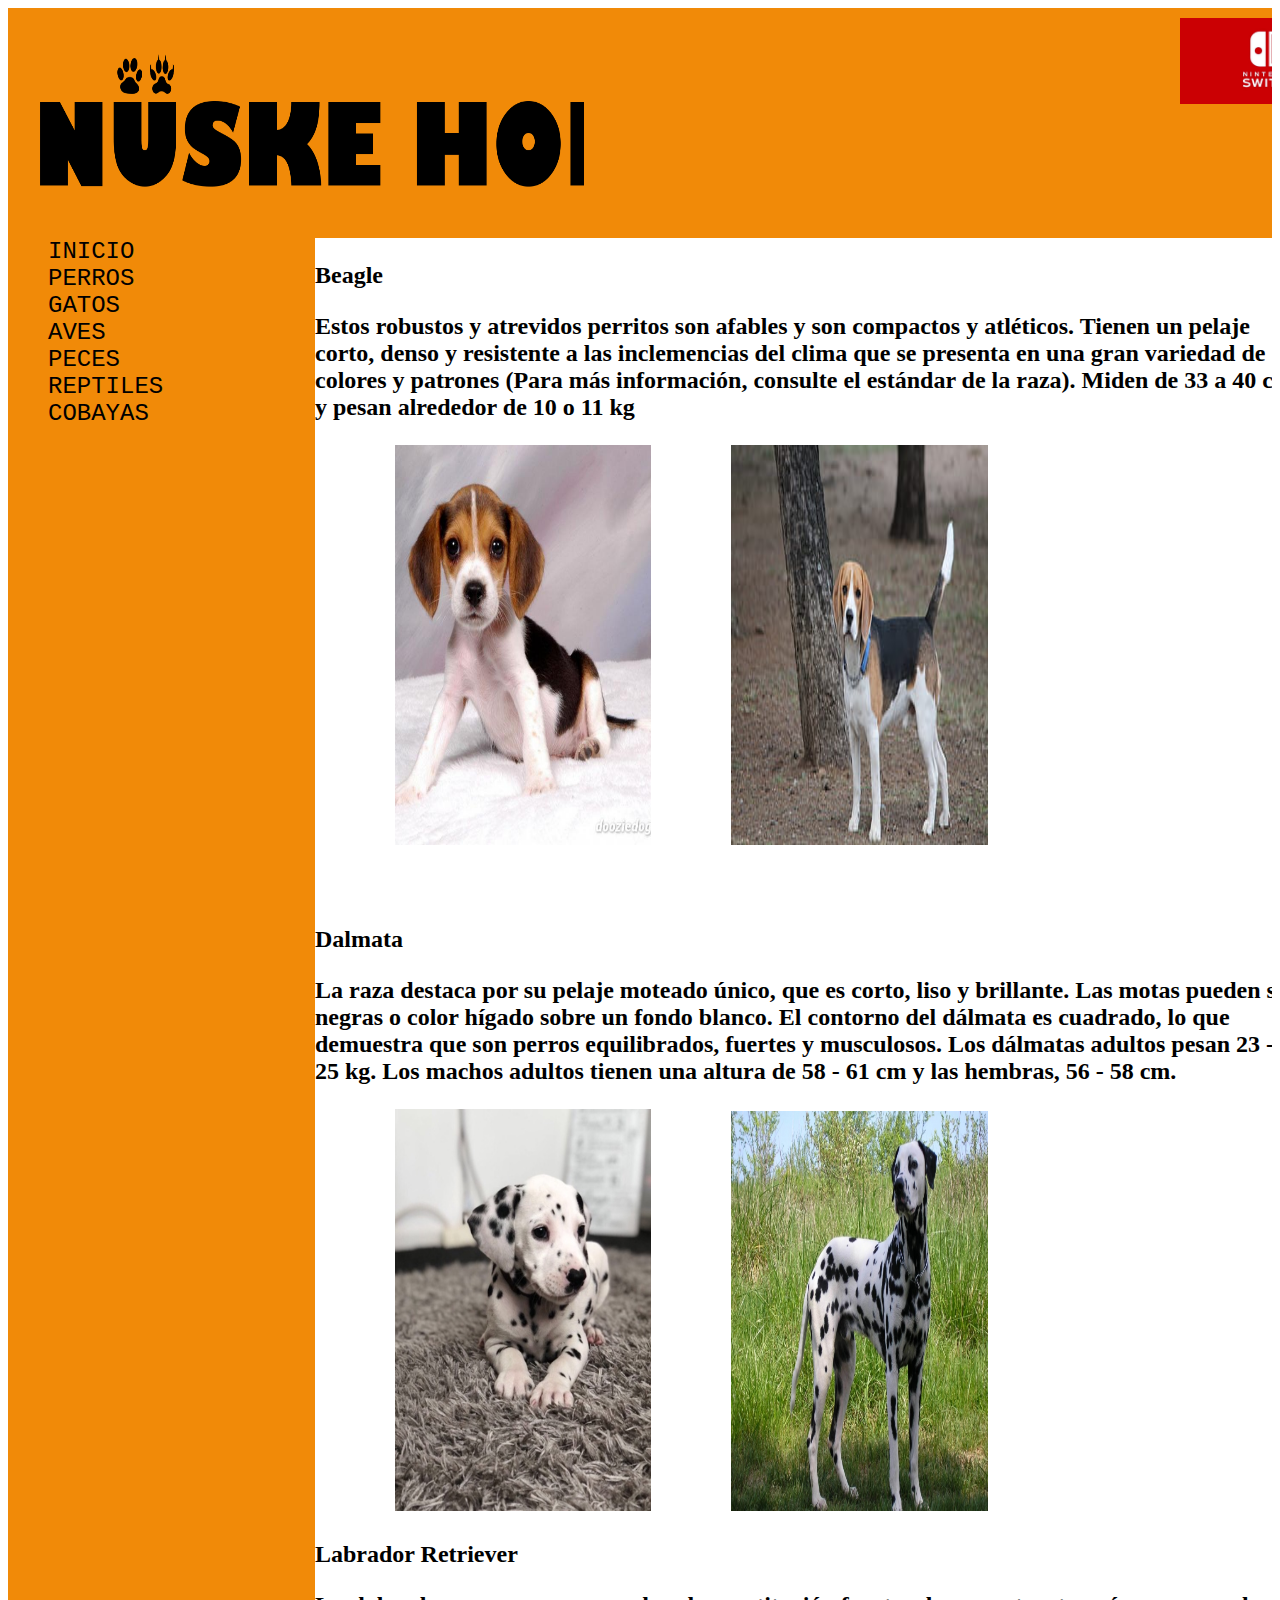
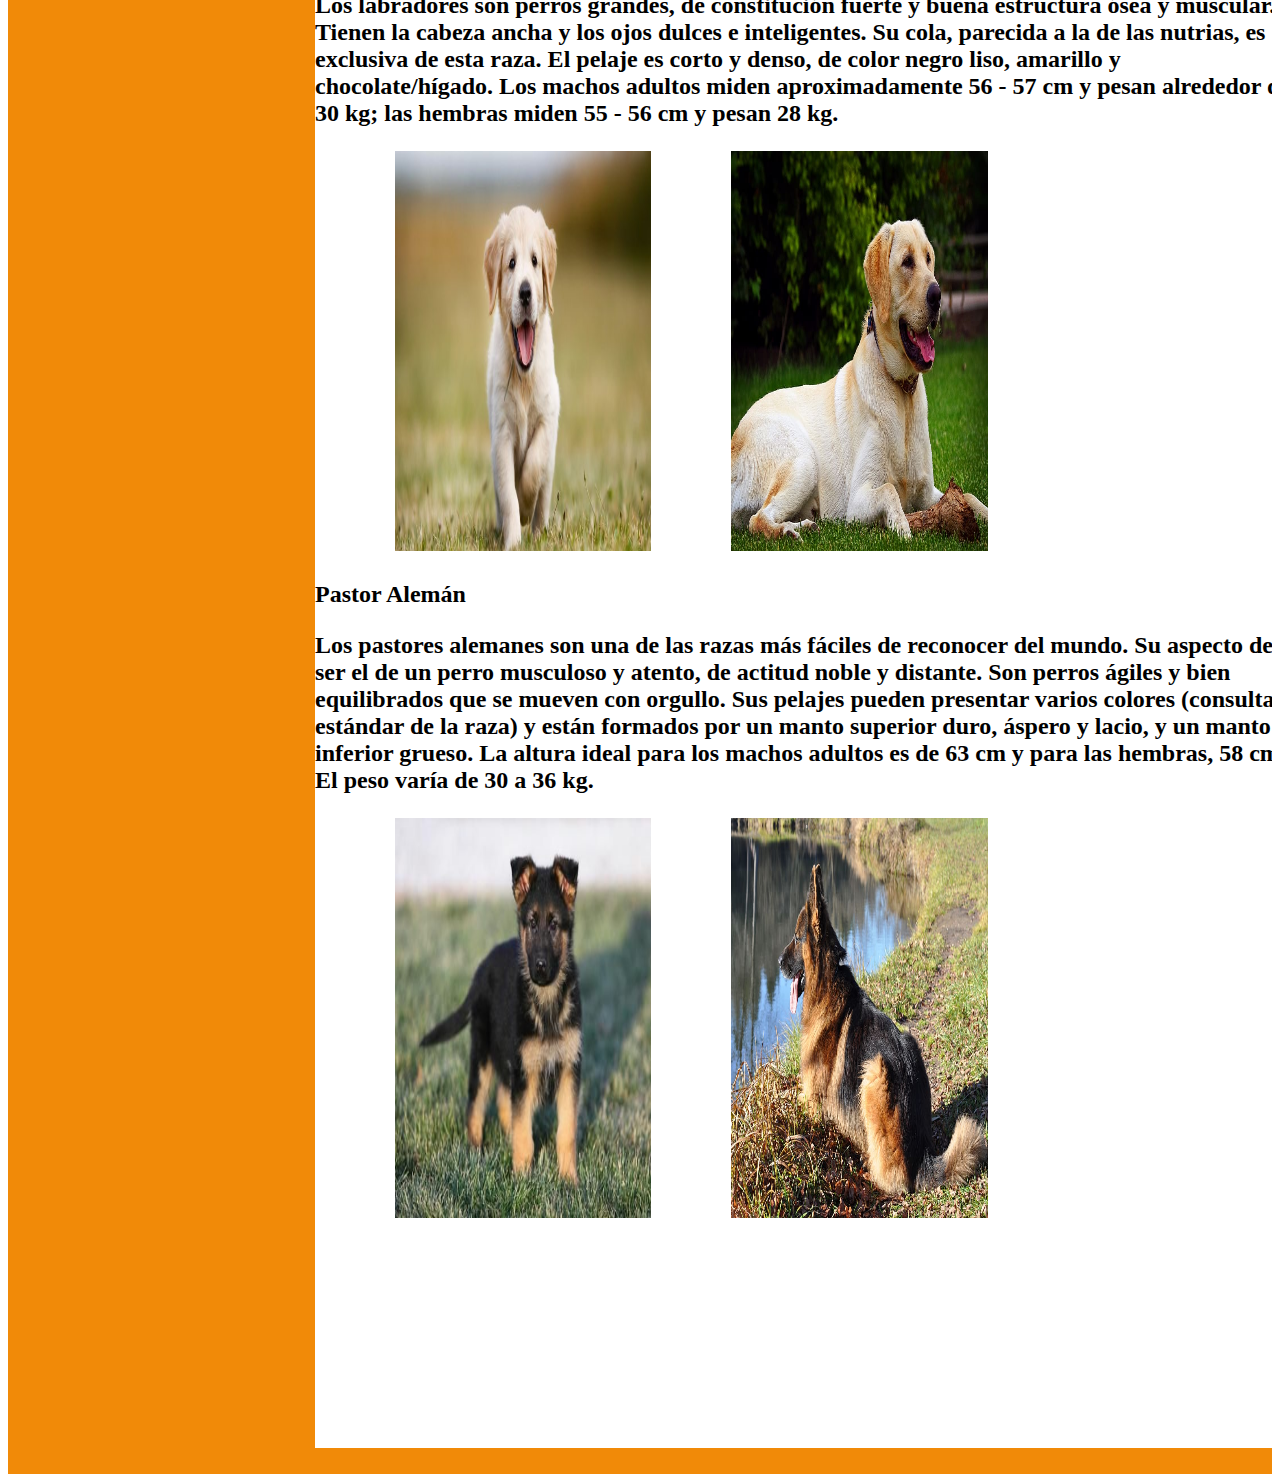
<file: perros/proyecto perros.html>
<!doctype html>
<html>
<head>
<meta charset="utf-8">
<title>nuske home</title>
<link href="style.css" rel="stylesheet" type="text/css">
</head>

<body>
<div class="cuerpo"> 
  <header class="cabecera">
    <div class="logo"><img src="imagenes/titulo pagina web.png" width="714" height="190" alt=""/></div>
    <section class="slider">
      <p><img src="imagenes/nintendo-switch-logo-asimetrico.png" width="529" height="183" alt=""/></p>
      <p>&nbsp;</p>
      <p>&nbsp;</p>
      <p>&nbsp;</p>
      <p>&nbsp;</p>
    </section>
    <div class="menu">
      <ul>
        <li><a href="../index.html">INICIO</a><a href="proyecto.html"></a></li>
        <li></li>
        <li><a href="#">PERROS</a></li>
        <li><a href="../gatos/proyecto gatos.html">GATOS</a><a href="#"></a></li>
        <li><a href="../aves/proyecto aves.html">AVES</a><a href="#"></a></li>
        <li><a href="../peces/proyecto peces.html">PECES</a><a href="#"></a></li>
        <li><a href="../reptiles/proyecto reptiles.html">REPTILES</a><a href="#"></a></li>
        <li><a href="../cobaya/proyecto cobaya.html">COBAYAS</a><a href="#"></a></li>
      </ul>
    </div>
</header>
  <main class="cuerpo">
    <p> Beagle 
    </p>
    <p>Estos robustos y atrevidos perritos son afables y son compactos y atléticos. Tienen un pelaje corto, denso y resistente a las inclemencias del clima que se presenta en una gran variedad de colores y patrones (Para más información, consulte el estándar de la raza). Miden de 33 a 40 cm y pesan alrededor de 10 o 11 kg </p>
    <p><img src="imagenes/Beagle Cachorro.jpg" width="400" height="400" alt=""/><img src="imagenes/beagle adulto.jpg" width="400" height="400" alt=""/></p>
    <p>&nbsp; </p>
    <p>Dalmata</p>
    <p>La raza destaca por su pelaje moteado único, que es corto, liso y  brillante. Las motas pueden ser negras o color hígado sobre un fondo blanco. El  contorno del dálmata es cuadrado, lo que demuestra que son perros equilibrados,  fuertes y musculosos. Los dálmatas adultos pesan 23 - 25 kg. Los machos adultos  tienen una altura de 58 - 61 cm y las hembras, 56 - 58 cm.</p>
    <p><img src="imagenes/Dalmata Cachorro.jpg" width="302" height="402" alt=""/><img src="imagenes/dalmata adulto.jpg" width="533" height="400" alt=""/></p>
    <p>Labrador Retriever</p>
    <p>Los labradores son perros grandes, de constitución fuerte y buena  estructura ósea y muscular. Tienen la cabeza ancha y los ojos dulces e  inteligentes. Su cola, parecida a la de las nutrias, es exclusiva de esta raza.  El pelaje es corto y denso, de color negro liso, amarillo y chocolate/hígado.  Los machos adultos miden aproximadamente 56 - 57 cm y pesan alrededor de 30 kg;  las hembras miden 55 - 56 cm y pesan 28 kg.</p>
    <p><img src="imagenes/Labrador Cachorro.jpg" width="714" height="400" alt=""/><img src="imagenes/labrador adulto.jpg" width="601" height="400" alt=""/></p>
    <p>Pastor Alemán</p>
    <p>Los pastores alemanes son una de las razas más fáciles de reconocer del  mundo. Su aspecto debe ser el de un perro musculoso y atento, de actitud noble  y distante. Son perros ágiles y bien equilibrados que se mueven con orgullo.  Sus pelajes pueden presentar varios colores (consulta el estándar de la raza) y  están formados por un manto superior duro, áspero y lacio, y un manto inferior grueso.  La altura ideal para los machos adultos es de 63 cm y para las hembras, 58 cm.  El peso varía de 30 a 36 kg.</p>
    <p><img src="imagenes/Pastor Aleman Cachorro.jpg" width="522" height="400" alt=""/><img src="imagenes/PASTOR_ALEMAN adulto.jpg" width="601" height="400" alt=""/></p>
</main>
<footer class="piedepagina"></footer>
</div>
</body>
</html>
</file>
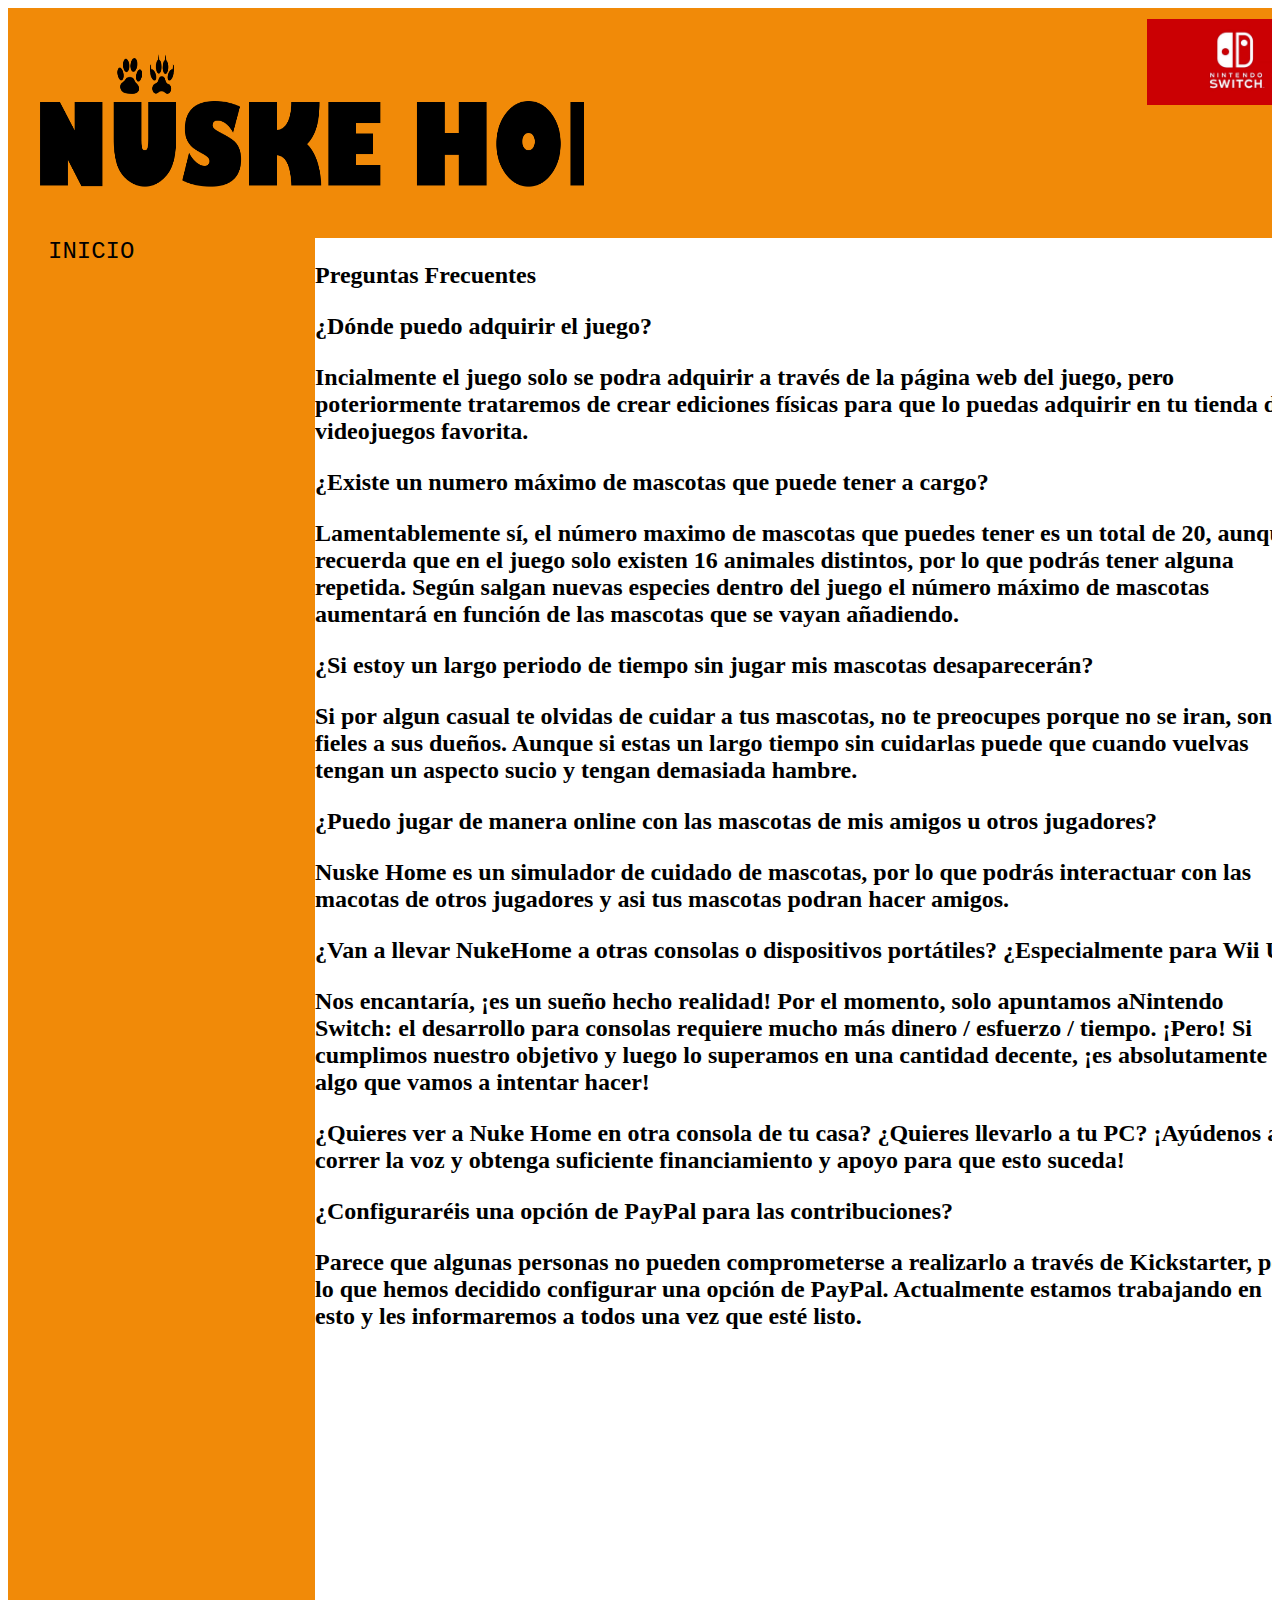
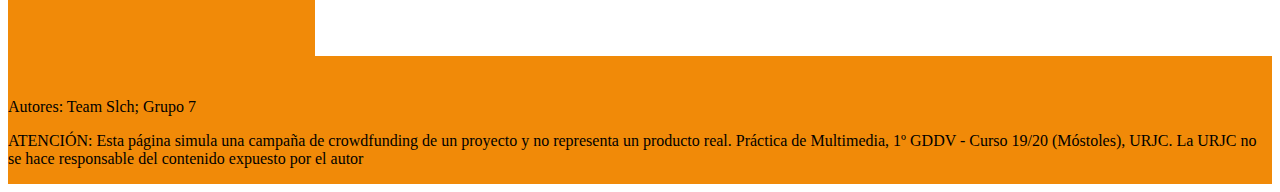
<file: preguntas frecuentes/preguntas frecuentes.html>
<!doctype html>
<html>
<head>
<meta charset="utf-8">
<title>nuske home</title>
<link href="style.css" rel="stylesheet" type="text/css">
</head>

<body>
<div class="cuerpo"> 
  <header class="cabecera">
    <div class="logo"><img src="imagenes/titulo pagina web.png" width="714" height="190" alt=""/></div>
    <section class="slider">
      <p><img src="imagenes/nintendo-switch-logo-asimetrico.png" width="529" height="183" alt=""/></p>
      <p>&nbsp;</p>
      <p>&nbsp;</p>
      <p>&nbsp;</p>
      <p>&nbsp;</p>
    </section>
    <div class="menu">
      <ul>
        <li><a href="../index.html">INICIO</a><a href="proyecto.html"></a></li>
      </ul>
      <p>&nbsp;</p>
      <p>&nbsp;</p>
      <p>&nbsp;</p>
      <p>&nbsp;</p>
      <ul>
        <li></li>
        <li></li>
        <li></li>
        <li></li>
        <li></li>
        <li><a href="#"></a></li>
        <li></li>
      </ul>
    </div>
</header>
  <main class="cuerpo">
    <p>Preguntas Frecuentes</p>
    <p>¿Dónde puedo adquirir el juego? </p>
    <p>Incialmente el juego solo se podra adquirir a través de la página web del juego, pero poteriormente trataremos de crear ediciones físicas para que lo puedas adquirir en tu tienda de videojuegos favorita.</p>
    <p>¿Existe un numero máximo de mascotas que puede tener a cargo?</p>
    <p>Lamentablemente sí, el número maximo de mascotas que puedes tener es un total de 20, aunque recuerda que en el juego solo existen 16 animales distintos, por lo que podrás tener alguna repetida. Según salgan nuevas especies dentro del juego el número máximo de mascotas aumentará en función de las mascotas que se vayan añadiendo.</p>
    <p>¿Si estoy un largo periodo de tiempo sin jugar mis mascotas desaparecerán?</p>
    <p>Si por algun casual te olvidas de cuidar a tus mascotas, no te preocupes porque no se iran, son fieles a sus dueños. Aunque si estas un largo tiempo sin cuidarlas puede que cuando vuelvas tengan un aspecto sucio y tengan demasiada hambre.</p>
    <p>¿Puedo jugar de manera online con las mascotas de mis amigos u otros jugadores?</p>
    <p>Nuske Home es un simulador de cuidado de mascotas, por lo que podrás interactuar con las macotas de otros jugadores y asi tus mascotas podran hacer amigos.</p>
    <p>¿Van a llevar NukeHome a otras consolas o dispositivos portátiles? ¿Especialmente para Wii U?</p>
    <p>Nos encantaría, ¡es un sueño hecho realidad! Por el momento, solo apuntamos aNintendo Switch: el desarrollo para consolas requiere mucho más dinero / esfuerzo / tiempo. ¡Pero! Si cumplimos nuestro objetivo y luego lo superamos en una cantidad decente, ¡es absolutamente algo que vamos a intentar hacer!</p>
    <p>¿Quieres ver a Nuke Home en otra consola de tu casa? ¿Quieres llevarlo a tu PC? ¡Ayúdenos a correr la voz y obtenga suficiente financiamiento y apoyo para que esto suceda!</p>
    <p>¿Configuraréis una opción de PayPal para las contribuciones?</p>
    <p>Parece que algunas personas no pueden comprometerse a realizarlo a través de Kickstarter, por lo que hemos decidido configurar una opción de PayPal. Actualmente estamos trabajando en esto y les informaremos a todos una vez que esté listo.</p>
    <p>&nbsp;</p>
    <p><br>
</p>
  </main>
  <footer class="piedepagina">
    <p>Autores:  Team Slch; Grupo 7</p>
    <p>ATENCIÓN: Esta página simula una campaña de crowdfunding de un proyecto y no representa un producto real. Práctica de Multimedia, 1º GDDV - Curso 19/20 (Móstoles), URJC. La URJC no se hace responsable del contenido expuesto por el autor</p>
  </footer>
</div>
</body>
</html>
</file>
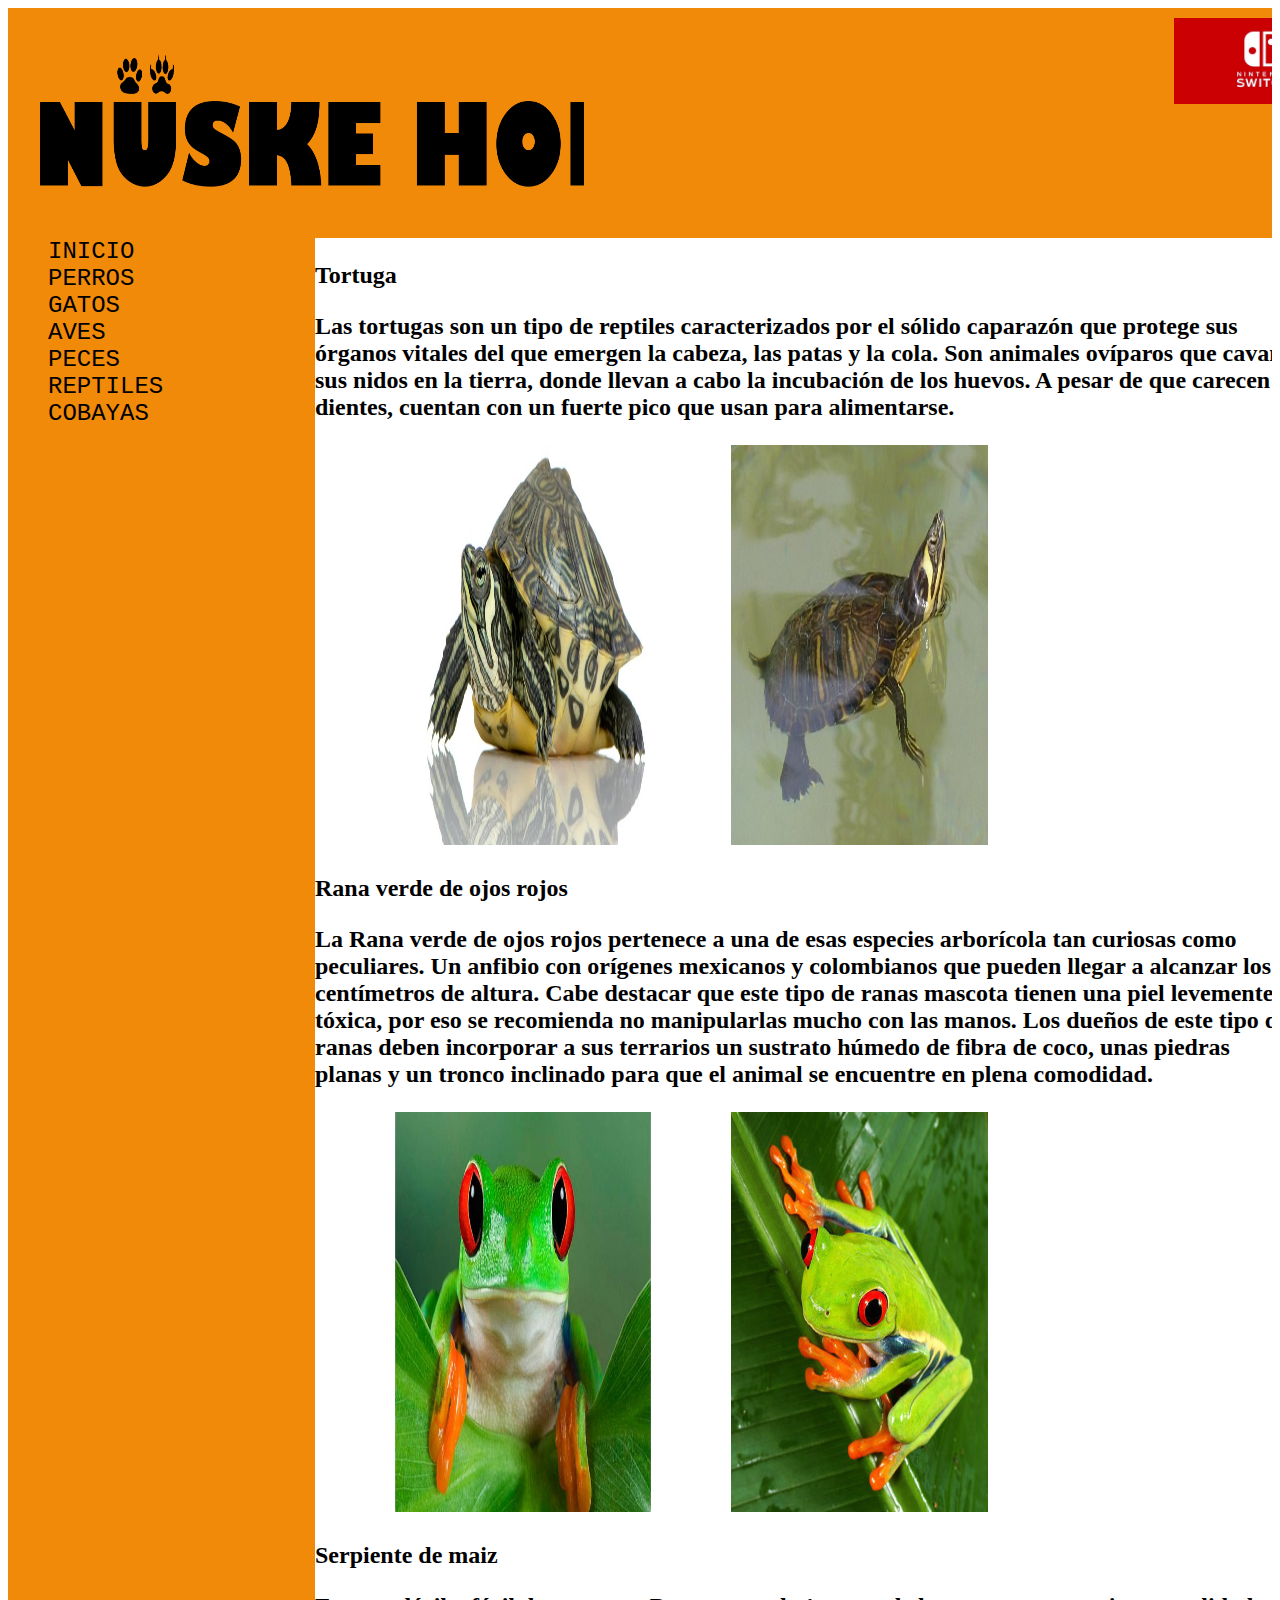
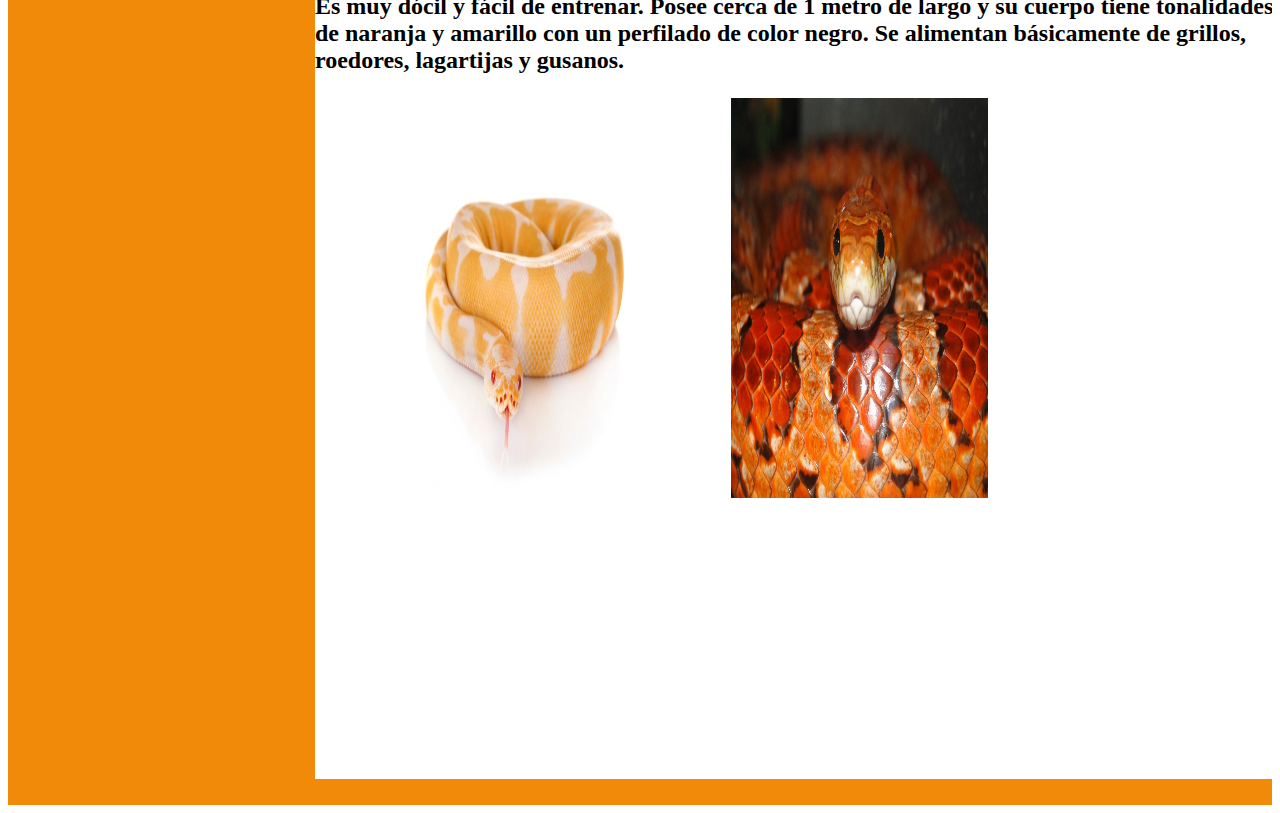
<file: reptiles/proyecto reptiles.html>
<!doctype html>
<html>
<head>
<meta charset="utf-8">
<title>nuske home</title>
<link href="style.css" rel="stylesheet" type="text/css">
</head>

<body>
<div class="cuerpo"> 
  <header class="cabecera">
    <div class="logo"><img src="imagenes/titulo pagina web.png" width="714" height="190" alt=""/></div>
    <section class="slider">
      <p><img src="imagenes/nintendo-switch-logo-asimetrico.png" width="529" height="183" alt=""/></p>
      <p>&nbsp;</p>
      <p>&nbsp;</p>
      <p>&nbsp;</p>
      <p>&nbsp;</p>
    </section>
    <div class="menu">
      <ul>
        <li><a href="../index.html">INICIO</a><a href="proyecto.html"></a></li>
        <li></li>
        <li><a href="../perros/proyecto perros.html">PERROS</a><a href="#"></a></li>
        <li><a href="../gatos/proyecto gatos.html">GATOS</a><a href="#"></a></li>
        <li><a href="../aves/proyecto aves.html">AVES</a><a href="#"></a></li>
        <li><a href="../peces/proyecto peces.html">PECES</a><a href="#"></a></li>
        <li><a href="proyecto reptiles.html">REPTILES</a><a href="#"></a></li>
        <li><a href="../cobaya/proyecto cobaya.html">COBAYAS</a><a href="#"></a></li>
      </ul>
    </div>
</header>
  <main class="cuerpo">
    <p>Tortuga</p>
    <p>Las tortugas son un tipo de reptiles  caracterizados por el sólido caparazón que protege sus órganos vitales del que  emergen la cabeza, las patas y la cola. Son animales ovíparos que cavan sus  nidos en la tierra, donde llevan a cabo la incubación de los huevos. A pesar de  que carecen de dientes, cuentan con un fuerte pico que usan para alimentarse.</p>
    <p><img src="imagenes/Tortuga de agua.jpg" width="400" height="400" alt=""/><img src="imagenes/tortuga de agua 2.jpg" width="400" height="400" alt=""/></p>
    <p>Rana verde de ojos rojos</p>
    <p>La Rana verde de ojos rojos pertenece a  una de esas especies arborícola tan curiosas como peculiares. Un anfibio con  orígenes mexicanos y colombianos que pueden llegar a alcanzar los 7 centímetros  de altura. Cabe destacar que este tipo de ranas mascota tienen una piel  levemente tóxica, por eso se recomienda no manipularlas mucho con las manos.  Los dueños de este tipo de ranas deben incorporar a sus terrarios un sustrato  húmedo de fibra de coco, unas piedras planas y un tronco inclinado para que el  animal se encuentre en plena comodidad.</p>
    <p><img src="imagenes/Rana.jpg" width="400" height="400" alt=""/><img src="imagenes/rana 2.jpg" width="400" height="400" alt=""/></p>
    <p>Serpiente de maiz</p>
    <p>Es muy dócil y fácil de  entrenar. Posee cerca de 1 metro de largo y su cuerpo tiene tonalidades de  naranja y amarillo con un perfilado de color negro. Se alimentan básicamente de  grillos, roedores, lagartijas y gusanos. </p>
    <p><img src="imagenes/Serpiente 1.jpg" width="400" height="400" alt=""/><img src="imagenes/serpiente 2.jpg" width="400" height="400" alt=""/></p>
    <p><br>
</p>
  </main>
<footer class="piedepagina"></footer>
</div>
</body>
</html>
</file>
<file: style.css>
@charset "utf-8";
.cuerpo .cabecera .logo {
	background-color: #F18A08;
	padding-top: 10px;
	padding-right: 10px;
	padding-bottom: 10px;
	padding-left: 10px;
	width: 44%;
	overflow-x: hidden;
	overflow-y: hidden;
	clear: left;
	float: left;
}
.cuerpo .cabecera .menu {
	width: 20%;
	overflow-x: visible;
	overflow-y: visible;
	clear: right;
	height: 0%;
	background-color: #F18A08;
	text-decoration: none;
	list-style-type: none;
}
.menu ul li a {
	text-decoration: none;
	color: #000000;
	font-family: Consolas, "Andale Mono", "Lucida Console", "Lucida Sans Typewriter", Monaco, "Courier New", monospace;
}
.menu ul li {
	text-decoration: none;
	list-style-type: none;
}


.cuerpo .cabecera .slider {
	width: 54%;
	overflow-x: visible;
	overflow-y: visible;
	float: left;
	background-color: #F18A08;
	height: 210px;
}

.cuerpo {
	width: 100%;
	overflow-x: hidden;
	overflow-y: hidden;
	background-color: #F18A08;
	padding-bottom: 0px;
	margin-bottom: 0px;
}
.slider p img {
    margin-left: 564px;
    width: 33%;
    height: 18%;
    margin-top: -22px;
    padding-left: 510px;
}
.cuerpo .cuerpo p {
	font-family: Cambria, "Hoefler Text", "Liberation Serif", Times, "Times New Roman", serif;
	font-weight: 700;
	text-align: left;
	font-size: x-large;
}
.cuerpo p img {
	width: 26%;
}




.cuerpo .cuerpo {
	margin-left: 307px;
	background-color: #FFFFFF;
	margin-top: -205px;
	margin-bottom: 26px;
	margin-right: 0px;
	padding-bottom: 200px;
	width: 78%;
}
.cuerpo p img {
}
.cuerpo .equipo img {
    padding-left: 237px;
}
.cuerpo .foto.principal img {
    padding-left: 40px;
}







.cuerpo .cabecera .cuerpo {
	float: left;
	width: 76%;
	padding-bottom: 0px;
	margin-bottom: -238px;
	height: 0px;

}
p .parallax img {
	margin-left: 50px;
}
.cuerpo .cuerpo p {
}




.piedepagina {
	width: 100%;
	overflow-x: hidden;
	overflow-y: hidden;
	clear: left;
}
.cuerpo p {
}
ul li a {
    font-size: x-large;
}
.cuerpo p img {
    margin-left: 80px;
}
ul li a {
}
.cuerpo .cuerpo {
}
.cuerpo div img {
    padding-left: 92px;
}
</file>
<file: aves/style.css>
@charset "utf-8";
.cuerpo .cabecera .logo {
	background-color: #F18A08;
	padding-top: 10px;
	padding-right: 10px;
	padding-bottom: 10px;
	padding-left: 10px;
	width: 44%;
	overflow-x: hidden;
	overflow-y: hidden;
	clear: left;
	float: left;
}
.cuerpo .cabecera .menu {
	width: 20%;
	overflow-x: visible;
	overflow-y: visible;
	clear: right;
	height: 0%;
	background-color: #F18A08;
	text-decoration: none;
	list-style-type: none;
}
.menu ul li a {
	text-decoration: none;
	color: #000000;
	font-family: Consolas, "Andale Mono", "Lucida Console", "Lucida Sans Typewriter", Monaco, "Courier New", monospace;
}
.menu ul li {
	text-decoration: none;
	list-style-type: none;
}


.cuerpo .cabecera .slider {
    width: 54%;
    overflow-x: visible;
    overflow-y: visible;
    float: left;
    background-color: #F18A08;
    height: 210px;
    margin-right: 0px;
}


.cuerpo {
	width: 100%;
	overflow-x: hidden;
	overflow-y: hidden;
	background-color: #F18A08;
	padding-bottom: 0px;
	margin-bottom: 0px;
}
.cuerpo .cuerpo p {
	font-family: Cambria, "Hoefler Text", "Liberation Serif", Times, "Times New Roman", serif;
	font-weight: 700;
	text-align: left;
	font-size: x-large;
}
.cuerpo p img {
	width: 26%;
}




.cuerpo .cuerpo {
	margin-left: 307px;
	background-color: #FFFFFF;
	margin-top: -205px;
	margin-bottom: 26px;
	margin-right: 0px;
	padding-bottom: 200px;
	width: 78%;
}




.cuerpo .cabecera .cuerpo {
	float: left;
	width: 76%;
	padding-bottom: 0px;
	margin-bottom: -238px;
	height: 0px;

}
p .parallax img {
	margin-left: 50px;
}
.cuerpo .cuerpo p {
}



.piedepagina {
	width: 100%;
	overflow-x: hidden;
	overflow-y: hidden;
	clear: left;
}
.cuerpo p {
}
.cuerpo p img {
    margin-left: 0px;
}
.cuerpo p img {
    margin-left: 80px;
}
ul li a {
    font-size: x-large;
}
.slider p img {
    width: 28%;
    height: 15%;
    margin-top: -22px;
    margin-left: 564px;
    padding-left: 0px;
}
</file>
<file: cobaya/style.css>
@charset "utf-8";
.cuerpo .cabecera .logo {
	background-color: #F18A08;
	padding-top: 10px;
	padding-right: 10px;
	padding-bottom: 10px;
	padding-left: 10px;
	width: 44%;
	overflow-x: hidden;
	overflow-y: hidden;
	clear: left;
	float: left;
}
.cuerpo .cabecera .menu {
	width: 20%;
	overflow-x: visible;
	overflow-y: visible;
	clear: right;
	height: 0%;
	background-color: #F18A08;
	text-decoration: none;
	list-style-type: none;
}
.menu ul li a {
	text-decoration: none;
	color: #000000;
	font-family: Consolas, "Andale Mono", "Lucida Console", "Lucida Sans Typewriter", Monaco, "Courier New", monospace;
}
.menu ul li {
	text-decoration: none;
	list-style-type: none;
}


.cuerpo .cabecera .slider {
	width: 54%;
	overflow-x: visible;
	overflow-y: visible;
	float: left;
	background-color: #F18A08;
	height: 210px;
}

.cuerpo {
	width: 100%;
	overflow-x: hidden;
	overflow-y: hidden;
	background-color: #F18A08;
	padding-bottom: 0px;
	margin-bottom: 0px;
}
.slider p img {
	margin-left: 564px;
	width: 33%;
	height: 18%;
	margin-top: -22px;
}
.cuerpo .cuerpo p {
	font-family: Cambria, "Hoefler Text", "Liberation Serif", Times, "Times New Roman", serif;
	font-weight: 700;
	text-align: left;
	font-size: x-large;
}
.cuerpo p img {
	width: 26%;
}




.cuerpo .cuerpo {
	margin-left: 307px;
	background-color: #FFFFFF;
	margin-top: -205px;
	margin-bottom: 26px;
	margin-right: 0px;
	padding-bottom: 200px;
	width: 78%;
}




.cuerpo .cabecera .cuerpo {
	float: left;
	width: 76%;
	padding-bottom: 0px;
	margin-bottom: -238px;
	height: 0px;

}
p .parallax img {
	margin-left: 50px;
}
.cuerpo .cuerpo p {
}



.piedepagina {
	width: 100%;
	overflow-x: hidden;
	overflow-y: hidden;
	clear: left;
}
.cuerpo p {
}
.cuerpo p img {
    margin-left: 80px;
}
.slider p img {
    padding-left: 510px;
    margin-top: -21px;
    margin-left: 53px;
}
ul li a {
    font-variant: normal;
    font-size: x-large;
}
</file>
<file: formulario/style.css>
@charset "utf-8";
.cuerpo .cabecera .logo {
	background-color: #F18A08;
	padding-top: 10px;
	padding-right: 10px;
	padding-bottom: 10px;
	padding-left: 10px;
	width: 44%;
	overflow-x: hidden;
	overflow-y: hidden;
	clear: left;
	float: left;
}
.cuerpo .cabecera .menu {
	width: 20%;
	overflow-x: visible;
	overflow-y: visible;
	clear: right;
	height: 0%;
	background-color: #F18A08;
	text-decoration: none;
	list-style-type: none;
}
.menu ul li a {
	text-decoration: none;
	color: #000000;
	font-family: Consolas, "Andale Mono", "Lucida Console", "Lucida Sans Typewriter", Monaco, "Courier New", monospace;
}
.menu ul li {
	text-decoration: none;
	list-style-type: none;
}


.cuerpo .cabecera .slider {
	width: 54%;
	overflow-x: visible;
	overflow-y: visible;
	float: left;
	background-color: #F18A08;
	height: 210px;
}

.cuerpo {
	width: 100%;
	overflow-x: hidden;
	overflow-y: hidden;
	background-color: #F18A08;
	padding-bottom: 0px;
	margin-bottom: 0px;
}
.slider p img {
	margin-left: 564px;
	width: 33%;
	height: 18%;
	margin-top: -22px;
}
.cuerpo .cuerpo p {
	font-family: Cambria, "Hoefler Text", "Liberation Serif", Times, "Times New Roman", serif;
	font-weight: 700;
	text-align: left;
	font-size: x-large;
}
.cuerpo p img {
	width: 26%;
}




.cuerpo .cuerpo {
	margin-left: 307px;
	background-color: #FFFFFF;
	margin-top: -205px;
	margin-bottom: 26px;
	margin-right: 0px;
	padding-bottom: 200px;
	width: 78%;
}




.cuerpo .cabecera .cuerpo {
	float: left;
	width: 76%;
	padding-bottom: 0px;
	margin-bottom: -238px;
	height: 0px;

}
p .parallax img {
	margin-left: 50px;
}
.cuerpo .cuerpo p {
}



.piedepagina {
	width: 100%;
	overflow-x: hidden;
	overflow-y: hidden;
	clear: left;
}
.cuerpo p {
}
.cuerpo p img {
    margin-left: 80px;
}
.slider p img {
    padding-left: 510px;
    margin-top: -21px;
    margin-left: 53px;
}
ul li a {
    font-variant: normal;
    font-size: x-large;
}
</file>
<file: gatos/style.css>
@charset "utf-8";
.cuerpo .cabecera .logo {
	background-color: #F18A08;
	padding-top: 10px;
	padding-right: 10px;
	padding-bottom: 10px;
	padding-left: 10px;
	width: 44%;
	overflow-x: hidden;
	overflow-y: hidden;
	clear: left;
	float: left;
}
.cuerpo .cabecera .menu {
	width: 20%;
	overflow-x: visible;
	overflow-y: visible;
	clear: right;
	height: 0%;
	background-color: #F18A08;
	text-decoration: none;
	list-style-type: none;
}
.menu ul li a {
	text-decoration: none;
	color: #000000;
	font-family: Consolas, "Andale Mono", "Lucida Console", "Lucida Sans Typewriter", Monaco, "Courier New", monospace;
}
.menu ul li {
	text-decoration: none;
	list-style-type: none;
}


.cuerpo .cabecera .slider {
	width: 54%;
	overflow-x: visible;
	overflow-y: visible;
	float: left;
	background-color: #F18A08;
	height: 210px;
}

.cuerpo {
	width: 100%;
	overflow-x: hidden;
	overflow-y: hidden;
	background-color: #F18A08;
	padding-bottom: 0px;
	margin-bottom: 0px;
}
.slider p img {
	margin-left: 564px;
	width: 33%;
	height: 18%;
	margin-top: -22px;
}
.cuerpo .cuerpo p {
	font-family: Cambria, "Hoefler Text", "Liberation Serif", Times, "Times New Roman", serif;
	font-weight: 700;
	text-align: left;
	font-size: x-large;
}
.cuerpo p img {
	width: 26%;
}
.cuerpo p img {
    margin-left: 80px;
}
.slider p img {
    padding-left: 510px;
    margin-left: 0x;
}






.cuerpo .cuerpo {
	margin-left: 307px;
	background-color: #FFFFFF;
	margin-top: -205px;
	margin-bottom: 26px;
	margin-right: 0px;
	padding-bottom: 200px;
	width: 78%;
}




.cuerpo .cabecera .cuerpo {
	float: left;
	width: 76%;
	padding-bottom: 0px;
	margin-bottom: -238px;
	height: 0px;

}
p .parallax img {
	margin-left: 50px;
}
.cuerpo .cuerpo p {
}



.piedepagina {
	width: 100%;
	overflow-x: hidden;
	overflow-y: hidden;
	clear: left;
}
.cuerpo p {
}
.cuerpo p img {
}
ul li a {
    font-size: x-large;
}
</file>
<file: peces/style.css>
@charset "utf-8";
.cuerpo .cabecera .logo {
	background-color: #F18A08;
	padding-top: 10px;
	padding-right: 10px;
	padding-bottom: 10px;
	padding-left: 10px;
	width: 44%;
	overflow-x: hidden;
	overflow-y: hidden;
	clear: left;
	float: left;
}
.cuerpo .cabecera .menu {
	width: 20%;
	overflow-x: visible;
	overflow-y: visible;
	clear: right;
	height: 0%;
	background-color: #F18A08;
	text-decoration: none;
	list-style-type: none;
}
.menu ul li a {
	text-decoration: none;
	color: #000000;
	font-family: Consolas, "Andale Mono", "Lucida Console", "Lucida Sans Typewriter", Monaco, "Courier New", monospace;
}
.menu ul li {
	text-decoration: none;
	list-style-type: none;
}


.cuerpo .cabecera .slider {
	width: 54%;
	overflow-x: visible;
	overflow-y: visible;
	float: left;
	background-color: #F18A08;
	height: 210px;
}

.cuerpo {
	width: 100%;
	overflow-x: hidden;
	overflow-y: hidden;
	background-color: #F18A08;
	padding-bottom: 0px;
	margin-bottom: 0px;
}
.slider p img {
	margin-left: 564px;
	width: 33%;
	height: 18%;
	margin-top: -22px;
}
.cuerpo .cuerpo p {
	font-family: Cambria, "Hoefler Text", "Liberation Serif", Times, "Times New Roman", serif;
	font-weight: 700;
	text-align: left;
	font-size: x-large;
}
.cuerpo p img {
	width: 26%;
}




.cuerpo .cuerpo {
	margin-left: 307px;
	background-color: #FFFFFF;
	margin-top: -205px;
	margin-bottom: 26px;
	margin-right: 0px;
	padding-bottom: 200px;
	width: 78%;
}




.cuerpo .cabecera .cuerpo {
	float: left;
	width: 76%;
	padding-bottom: 0px;
	margin-bottom: -238px;
	height: 0px;

}
p .parallax img {
	margin-left: 50px;
}
.cuerpo .cuerpo p {
}



.piedepagina {
	width: 100%;
	overflow-x: hidden;
	overflow-y: hidden;
	clear: left;
}
.cuerpo p {
}
.cuerpo p img {
    margin-left: 80px;
}
.slider p img {
    padding-left: 510px;
}
ul li a {
    font-size: x-large;
}
</file>
<file: perros/style.css>
@charset "utf-8";
.cuerpo .cabecera .logo {
	background-color: #F18A08;
	padding-top: 10px;
	padding-right: 10px;
	padding-bottom: 10px;
	padding-left: 10px;
	width: 44%;
	overflow-x: hidden;
	overflow-y: hidden;
	clear: left;
	float: left;
}
.cuerpo .cabecera .menu {
	width: 20%;
	overflow-x: visible;
	overflow-y: visible;
	clear: right;
	height: 0%;
	background-color: #F18A08;
	text-decoration: none;
	list-style-type: none;
}
.menu ul li a {
	text-decoration: none;
	color: #000000;
	font-family: Consolas, "Andale Mono", "Lucida Console", "Lucida Sans Typewriter", Monaco, "Courier New", monospace;
}
.menu ul li {
	text-decoration: none;
	list-style-type: none;
}


.cuerpo .cabecera .slider {
	width: 54%;
	overflow-x: visible;
	overflow-y: visible;
	float: left;
	background-color: #F18A08;
	height: 210px;
}

.cuerpo {
	width: 100%;
	overflow-x: hidden;
	overflow-y: hidden;
	background-color: #F18A08;
	padding-bottom: 0px;
	margin-bottom: 0px;
}
.slider p img {
	margin-left: 564px;
	width: 33%;
	height: 18%;
	margin-top: -22px;
}
.cuerpo .cuerpo p {
	font-family: Cambria, "Hoefler Text", "Liberation Serif", Times, "Times New Roman", serif;
	font-weight: 700;
	text-align: left;
	font-size: x-large;
}
.cuerpo p img {
	width: 26%;
}




.cuerpo .cuerpo {
	margin-left: 307px;
	background-color: #FFFFFF;
	margin-top: -205px;
	margin-bottom: 26px;
	margin-right: 0px;
	padding-bottom: 200px;
	width: 78%;
}




.cuerpo .cabecera .cuerpo {
	float: left;
	width: 76%;
	padding-bottom: 0px;
	margin-bottom: -238px;
	height: 0px;

}
p .parallax img {
	margin-left: 50px;
}
.cuerpo .cuerpo p {
}



.piedepagina {
	width: 100%;
	overflow-x: hidden;
	overflow-y: hidden;
	clear: left;
}
.cuerpo p {
}
.cuerpo p img {
    margin-left: 80px;
}
p .parallax img {
}
.slider p img {
    padding-left: 516px;
}
ul li a {
    font-size: x-large;
}
</file>
<file: preguntas frecuentes/style.css>
@charset "utf-8";
.cuerpo .cabecera .logo {
	background-color: #F18A08;
	padding-top: 10px;
	padding-right: 10px;
	padding-bottom: 10px;
	padding-left: 10px;
	width: 44%;
	overflow-x: hidden;
	overflow-y: hidden;
	clear: left;
	float: left;
}
.cuerpo .cabecera .menu {
	width: 20%;
	overflow-x: visible;
	overflow-y: visible;
	clear: right;
	height: 0%;
	background-color: #F18A08;
	text-decoration: none;
	list-style-type: none;
}
.menu ul li a {
	text-decoration: none;
	color: #000000;
	font-family: Consolas, "Andale Mono", "Lucida Console", "Lucida Sans Typewriter", Monaco, "Courier New", monospace;
}
.menu ul li {
	text-decoration: none;
	list-style-type: none;
}


.cuerpo .cabecera .slider {
	width: 54%;
	overflow-x: visible;
	overflow-y: visible;
	float: left;
	background-color: #F18A08;
	height: 210px;
}

.cuerpo {
	width: 100%;
	overflow-x: hidden;
	overflow-y: hidden;
	background-color: #F18A08;
	padding-bottom: 0px;
	margin-bottom: 0px;
}
.slider p img {
	margin-left: 564px;
	width: 33%;
	height: 18%;
	margin-top: -22px;
}
.cuerpo .cuerpo p {
	font-family: Cambria, "Hoefler Text", "Liberation Serif", Times, "Times New Roman", serif;
	font-weight: 700;
	text-align: left;
	font-size: x-large;
}
.cuerpo p img {
	width: 26%;
}




.cuerpo .cuerpo {
	margin-left: 307px;
	background-color: #FFFFFF;
	margin-top: -205px;
	margin-bottom: 26px;
	margin-right: 0px;
	padding-bottom: 200px;
	width: 78%;
}




.cuerpo .cabecera .cuerpo {
	float: left;
	width: 76%;
	padding-bottom: 0px;
	margin-bottom: -238px;
	height: 0px;

}
p .parallax img {
	margin-left: 50px;
}
.cuerpo .cuerpo p {
}



.piedepagina {
	width: 100%;
	overflow-x: hidden;
	overflow-y: hidden;
	clear: left;
}
.cuerpo p {
}
.cuerpo p img {
    margin-left: 80px;
}
.slider p img {
    padding-left: 510px;
    margin-top: -21px;
    margin-left: 53px;
}
ul li a {
    font-variant: normal;
    font-size: x-large;
}
</file>
<file: reptiles/style.css>
@charset "utf-8";
.cuerpo .cabecera .logo {
	background-color: #F18A08;
	padding-top: 10px;
	padding-right: 10px;
	padding-bottom: 10px;
	padding-left: 10px;
	width: 44%;
	overflow-x: hidden;
	overflow-y: hidden;
	clear: left;
	float: left;
}
.cuerpo .cabecera .menu {
	width: 20%;
	overflow-x: visible;
	overflow-y: visible;
	clear: right;
	height: 0%;
	background-color: #F18A08;
	text-decoration: none;
	list-style-type: none;
}
.menu ul li a {
	text-decoration: none;
	color: #000000;
	font-family: Consolas, "Andale Mono", "Lucida Console", "Lucida Sans Typewriter", Monaco, "Courier New", monospace;
}
.menu ul li {
	text-decoration: none;
	list-style-type: none;
}


.cuerpo .cabecera .slider {
	width: 54%;
	overflow-x: visible;
	overflow-y: visible;
	float: left;
	background-color: #F18A08;
	height: 210px;
}

.cuerpo {
	width: 100%;
	overflow-x: hidden;
	overflow-y: hidden;
	background-color: #F18A08;
	padding-bottom: 0px;
	margin-bottom: 0px;
}
.slider p img {
    margin-left: 564px;
    width: 33%;
    height: 18%;
    margin-top: -22px;
    padding-left: 510px;
}
.cuerpo .cuerpo p {
	font-family: Cambria, "Hoefler Text", "Liberation Serif", Times, "Times New Roman", serif;
	font-weight: 700;
	text-align: left;
	font-size: x-large;
}
.cuerpo p img {
	width: 26%;
}




.cuerpo .cuerpo {
	margin-left: 307px;
	background-color: #FFFFFF;
	margin-top: -205px;
	margin-bottom: 26px;
	margin-right: 0px;
	padding-bottom: 200px;
	width: 78%;
}




.cuerpo .cabecera .cuerpo {
	float: left;
	width: 76%;
	padding-bottom: 0px;
	margin-bottom: -238px;
	height: 0px;

}
p .parallax img {
	margin-left: 50px;
}
.cuerpo .cuerpo p {
}



.piedepagina {
	width: 100%;
	overflow-x: hidden;
	overflow-y: hidden;
	clear: left;
}
.cuerpo p {
}
.cuerpo p img {
    margin-left: 80px;
}
ul li a {
    font-size: x-large;
}
</file>
